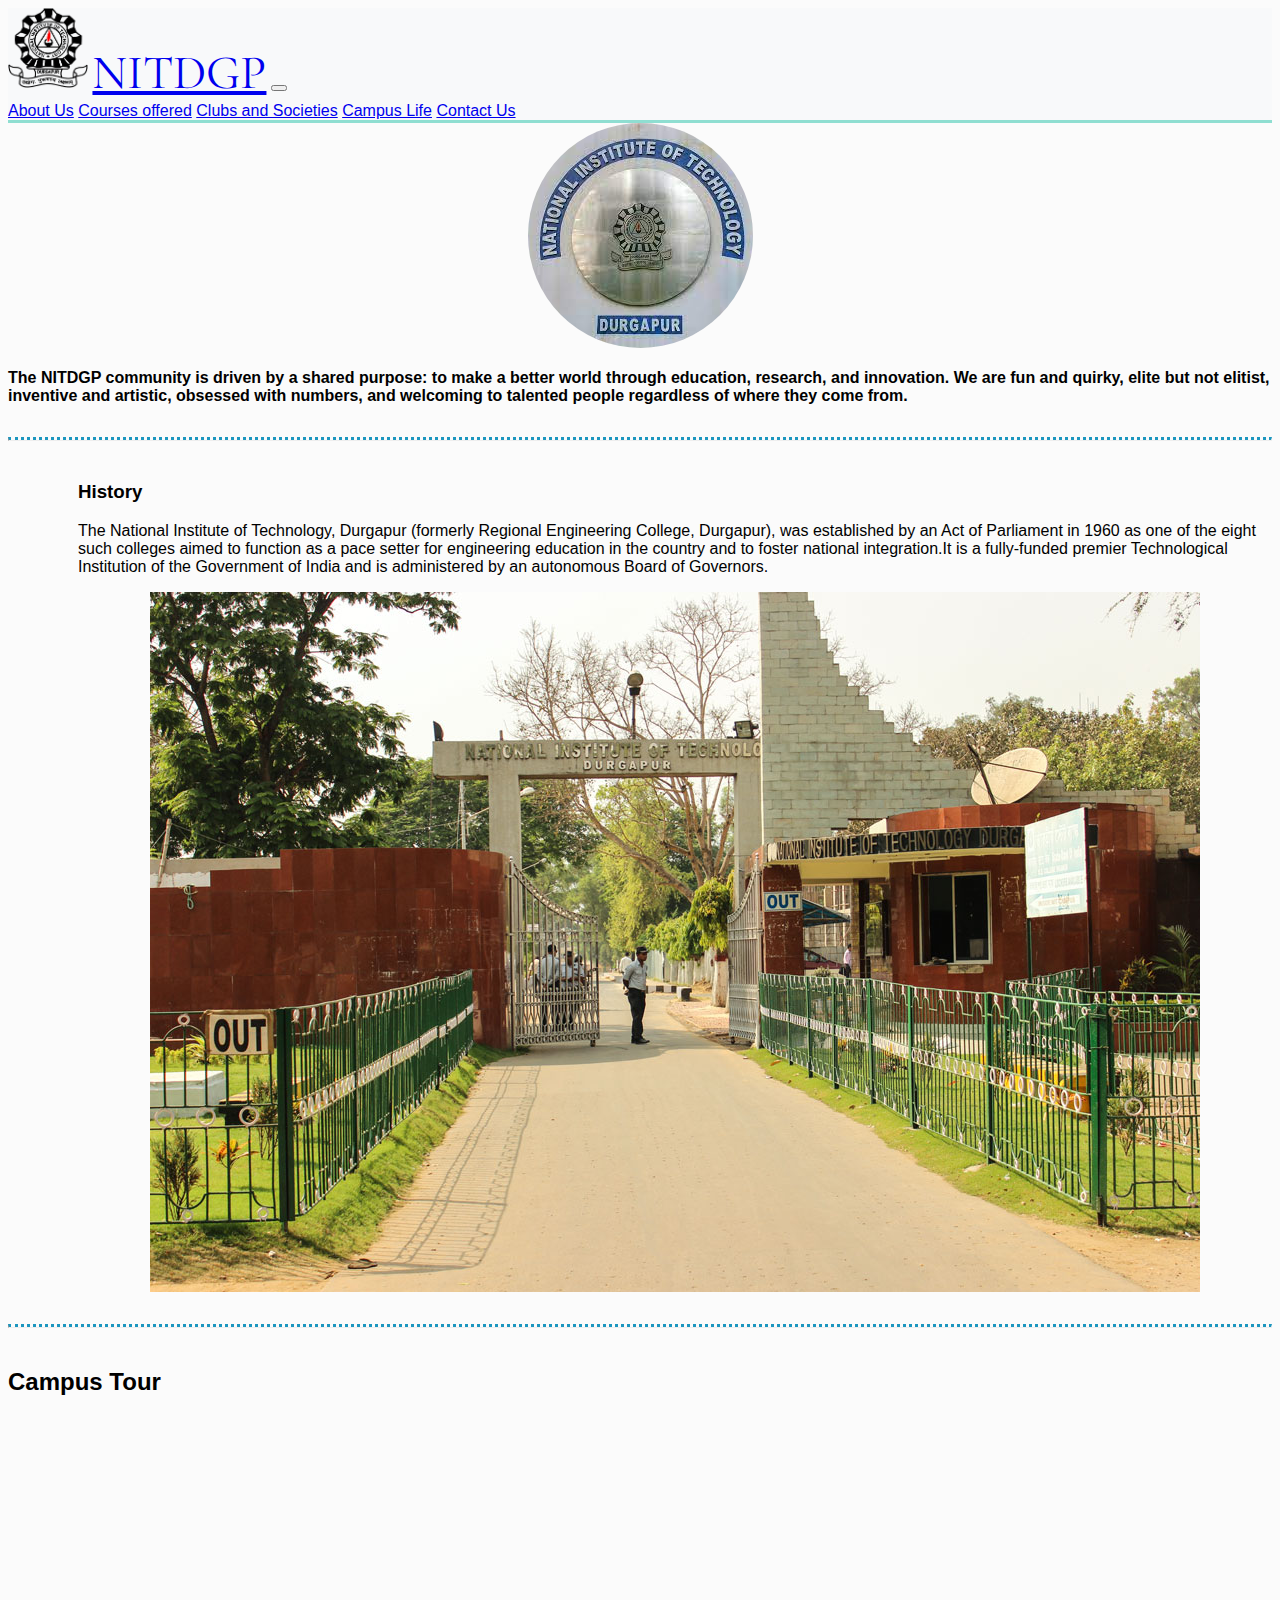
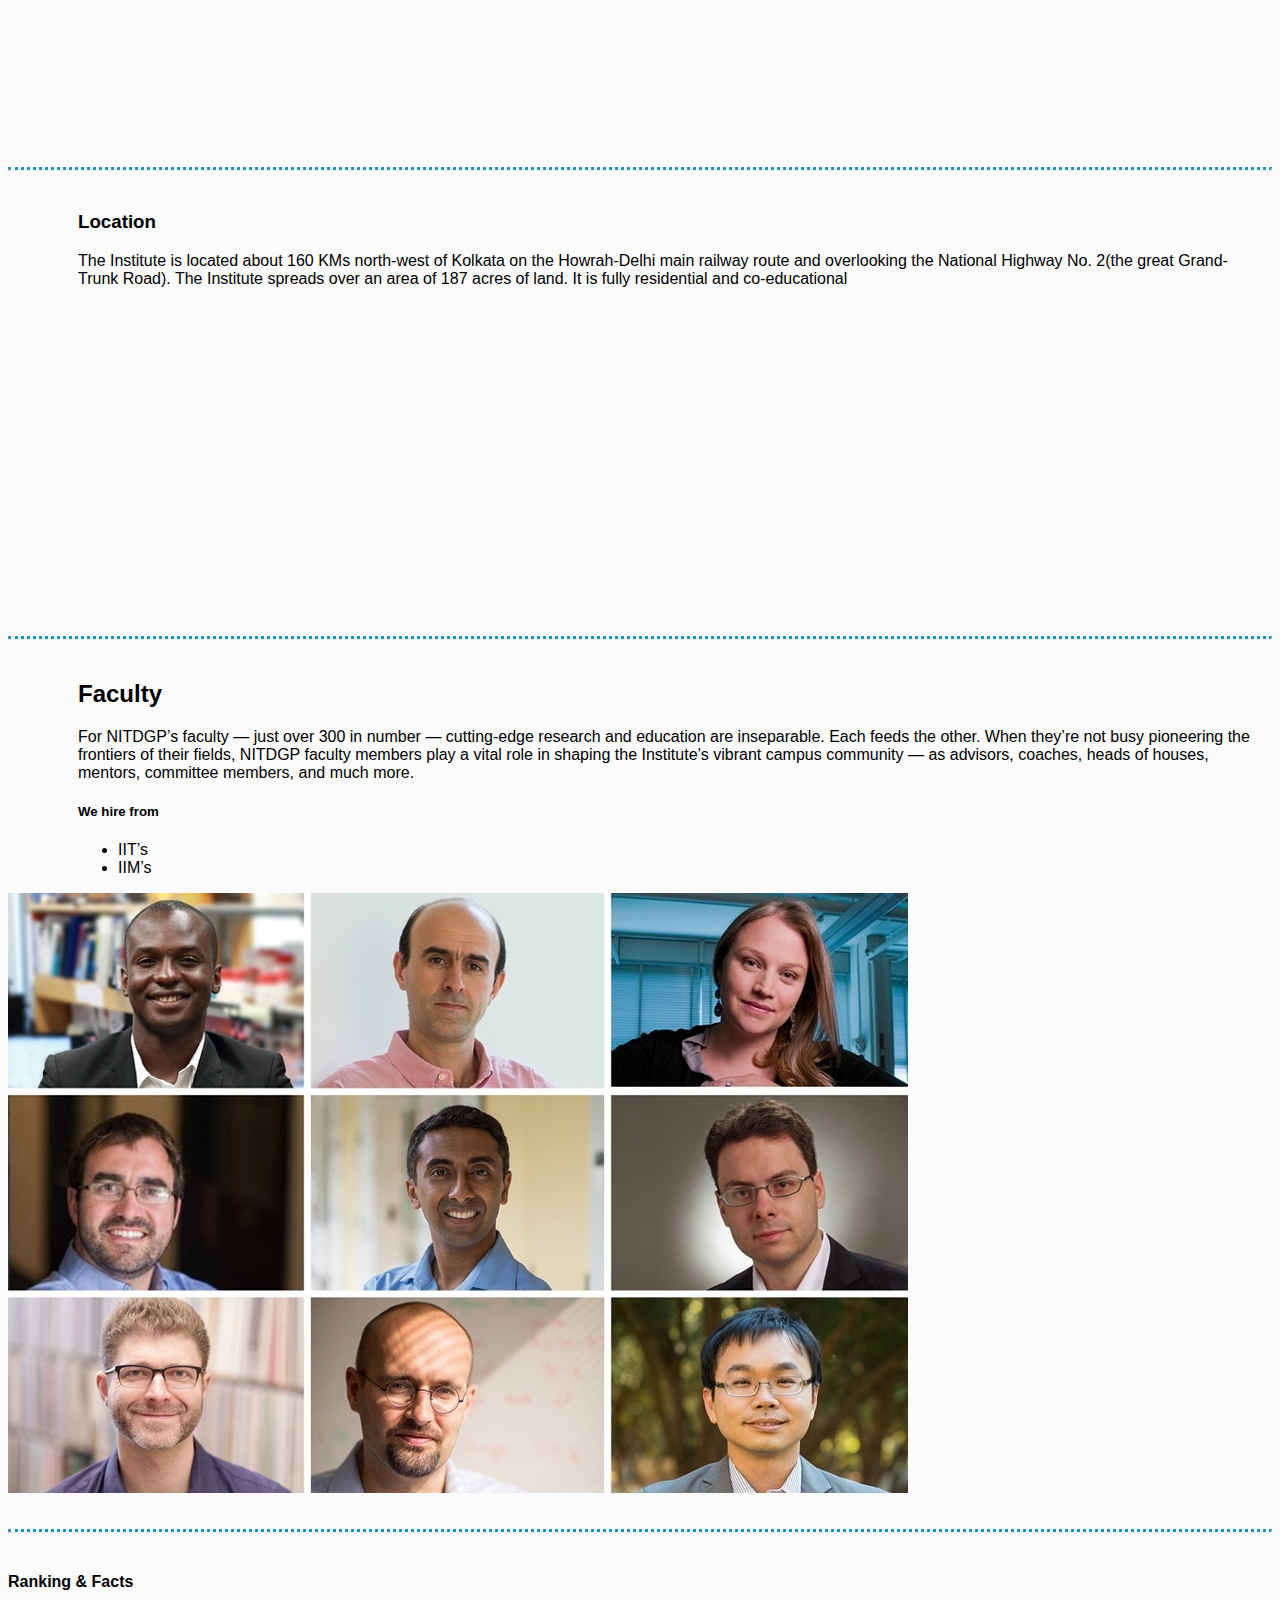
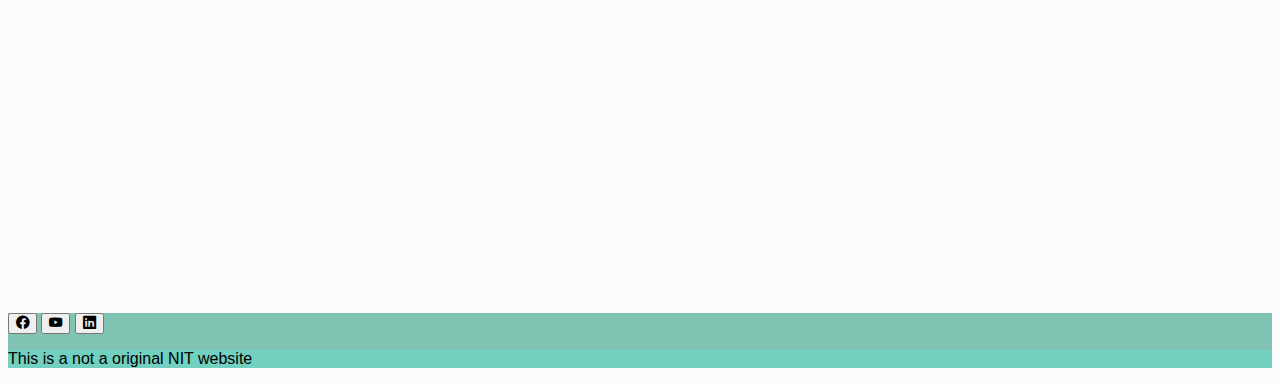
<file: about.html>
<!DOCTYPE html>
<html lang="en">
<head>
    <meta charset="UTF-8">
    <meta http-equiv="X-UA-Compatible" content="IE=edge">
    <meta name="viewport" content="width=device-width, initial-scale=1.0">
    <title>About Us</title>
    <link href="https://cdn.jsdelivr.net/npm/bootstrap@5.2.0-beta1/dist/css/bootstrap.min.css" rel="stylesheet" integrity="sha384-0evHe/X+R7YkIZDRvuzKMRqM+OrBnVFBL6DOitfPri4tjfHxaWutUpFmBp4vmVor" crossorigin="anonymous">
   
    <link rel="preconnect" href="https://fonts.googleapis.com">
    <link rel="preconnect" href="https://fonts.gstatic.com" crossorigin>
    <link rel="stylesheet" href="https://cdn.jsdelivr.net/npm/bootstrap-icons@1.8.3/font/bootstrap-icons.css">
    <link href="https://fonts.googleapis.com/css2?family=Cormorant+Garamond&display=swap" rel="stylesheet">
    <link href="https://fonts.googleapis.com/css2?family=Roboto+Serif:opsz,wght@8..144,100&display=swap" rel="stylesheet">
    <link rel="stylesheet" href="about.css">
</head>
<body>
    <nav class="navbar p-2  navbar-expand-lg   mb-2 ">
        <img  class="img-fluid logo" src="images/NIT_Durgapur_Logo.png" alt="logo">
        <a id="mainnavbar" class="navbar-brand" href="index.html">NITDGP</a>
        <button class="navbar-toggler" data-bs-toggle="collapse" data-bs-target="#expand" >
          <span class="navbar-toggler-icon"> </span>
        </button>
        <div class="collapse navbar-collapse justify-content-right" id="expand">
            <div class="navbar-nav">
                <a class="nav-link" href="about.html">About Us</a>
                <a class=" nav-link" href="courses.html">Courses offered</a>
                <a class=" nav-link" href="club.html">Clubs and Societies</a>
                <a class=" nav-link" href="facilities.html">Campus Life</a>
                <a class=" nav-link" href="contactus.html">Contact Us</a>
            </div>

        </div>
    </nav>



    
    <section id="metal" class="metal container mt-5 mb-5">
      <div class="row align-items-center">

           <div class="col-md-4">
                      <div id="logo">
                       <img class="img-fluid mmetal" src="images/metallogo.jpg" alt="logo">
                      </div>  
           </div>

           <div class="col-md-8 ">
            <h4>The NITDGP community is driven by a shared purpose: to make a better world through education, research,
              and innovation. We are fun and quirky, elite but not elitist, inventive and artistic, 
             obsessed with numbers, and welcoming to talented people regardless of where they come from.</h4>
           </div>

      </div>
</section>


<section class="breakline container">
  <div class="row justify-content-center">
    <div class="col-10">
      <hr class="line"  >
    </div>
  </div>
</section>

    
    <section id="history" class="container">
    
            <div class="row align-items-center">
                
              <div class="col-lg-7 ">
                <div id="historyheading" class="row  ">
                  <h3 class="text-center" >History</h3>
                 </div>
                <p>
                  The National Institute of Technology, Durgapur (formerly Regional Engineering College, Durgapur), 
                  was established by an Act of Parliament in 1960 as one of the eight such colleges aimed to function 
                  as a pace setter for engineering education in the country and to foster national integration.It is a fully-funded premier Technological 
                  Institution of the Government of India and is administered by an autonomous Board of Governors.</p>
              </div>

              <div class="col-lg-5 mb-xs-3 mb-sm-2">
                  <div id="oldpic">
                    <img class="img-fluid" src="images/oldpic2.jpeg" alt="oldpic">
                  </div>
              </div>

              

            </div>
           </div> 

    </section>


    <section class="breakline container">
      <div class="row justify-content-center">
        <div class="col-10">
          <hr class="line"  >
        </div>
      </div>
    </section>



 
   <section id="youtube" class="container">
         <h2 class='text-center'>Campus Tour</h2>
         <p></p>
       <div id="campustour">
        <div id="youtubevideo">
           <iframe  width="560" height="315"  display="grid"  src="https://www.youtube.com/embed/pvze9BPX36U" title="YouTube video player" frameborder="0" allow="accelerometer; autoplay; clipboard-write; encrypted-media; gyroscope; picture-in-picture" allowfullscreen></iframe> 
        </div>
       </div>

   </section> 








    <section class="breakline container">
      <div class="row justify-content-center">
        <div class="col-10">
          <hr class="line"  >
        </div>
      </div>
    </section>

    <section id="mapcontainer" class="container">
    
      <div class="row align-items-center">
          
        <div id='location' class="col-lg-7 ">
          <div id="locationheading" class="row  ">
            <h3 class="text-center" >Location</h3>
          </div>
          <p>
            The Institute is located about 160 KMs north-west of Kolkata on the Howrah-Delhi main 
            railway route and overlooking the National Highway No. 2(the great Grand- Trunk Road).
            The Institute spreads over an area of 187 acres of land. It is fully residential and co-educational

          </p>
        </div>

        <div class="col-lg-5 mb-xs-3 mb-sm-2">
            <div id="map">
              <iframe   display="grid" src="https://www.google.com/maps/embed?pb=!1m18!1m12!1m3!1d3657.5781159595194!2d87.29094961473984!3d23.547671684689764!2m3!1f0!2f0!3f0!3m2!1i1024!2i768!4f13.1!3m3!1m2!1s0x39f772081cede5e9%3A0x33fb9ccb243dfa5!2sNational%20Institute%20of%20Technology%20Durgapur!5e0!3m2!1sen!2sin!4v1656005448628!5m2!1sen!2sin" width="400" height="300" style="border:0;" allowfullscreen="" loading="lazy" referrerpolicy="no-referrer-when-downgrade"></iframe>
            </div>
        </div>

        

      </div>
     </div> 
      
</section>

    <section class="breakline container">
      <div class="row justify-content-center">
        <div class="col-10">
          <hr class="line"  >
        </div>
      </div>
    </section>
 
    <section id="facult" class="container  head">
      <div class="row align-items-center">
            <div id='faculty' class="col-lg-7 justify-content-center">
                <div class="headers ">
                  <h2 class="text-center" id="facultyheading">Faculty</h2>
                  <p>For NITDGP’s faculty — just over 300 in number — cutting-edge research and education are inseparable. 
                    Each feeds the other. When they’re not busy pioneering the frontiers of their fields, NITDGP faculty members 
                    play a vital role in shaping the Institute’s vibrant campus community — as advisors, coaches, heads of houses,
                     mentors, committee members, and much more.</p>
                     
                </div>
                <div>
                  <h5>We hire from</h5>
                  <ul class="numbered-link-list">
                    <li>IIT’s</li>
                    <li>IIM’s</li>
                 </ul> 
                </div>
    
            </div>
            <div class="col-lg-5  ">
              <div class="row">
                 <div class="col">
               <img class='img-fluid' src="images/professors.jpg" alt="professors">
                 </div>
               
    
              </div>
             
            </div>
      </div>
    
    </section>
              
    <section class="breakline container">
      <div class="row justify-content-center">
        <div class="col-10">
          <hr class="line"  >
        </div>
      </div>
    </section>

    
 <h4 class="text-center">Ranking & Facts</h4>

    <section class="container ">
        <div class="row skills" id="card-div">

          <div class="card col-md-4 col-6  skill" >
              
               <div class="row card-image">
                <img class="card-img-top" src="images/nirf.png" alt="Card image cap">
                </div>
            
            <div class="row card-body text-center">
              <h4>6th Rank</h4>
              <p class="card-text">Our college ranks 6th in the NIT Rankings and 26th in India</p>
            </div>

          </div>

          <div class="card col-md-4  col-6  skill" >
              
            <div class="row card-image">
             <img class="card-img-top" src="images/gradution.jpg" alt="Card image cap">
            </div>
         
           <div class="row card-body  text-center">
            <h4>1000+</h4>
           <p class="card-text">The number of students graduting every year</p>
            </div>

          </div>
           
          <div class="card col-md-4 col-6  skill" >
              
            <div class="row card-image">
             <img class="card-img-top" src="images/60.jpg" alt="Card image cap">
             </div>
         
              <div class="row card-body text-center">
                <h4>Diamond Jubilee </h4>
               <p class="card-text">NIT Durgapur is one of the oldest university in India</p>
             </div>
          </div>

          
          <div class="card col-md-4 col-6   skill" >
              
            <div class="row card-image">
             <img class="card-img-top" src="images/recruitment.jpg" alt="Card image cap">
             </div>
         
         <div class="row card-body text-center">
           <h4>90%</h4>
           <p class="card-text">The percentage of students get recruited just after graduating</p>
         </div>

       </div>

       <div class="card col-md-4 col-6  skill" >
           
         <div class="row card-image">
          <img class="card-img-top" src="images/cultural.webp" alt="Card image cap">
         </div>
      
        <div class="row card-body  text-center">
         <h4>Diverse</h4>
        <p class="card-text">We have different people from different ethinicities </p>
         </div>

       </div>
        
       <div class="card col-md-4 col-6  skill" >
           
         <div class="row card-image">
          <img class="card-img-top" src="images/rupee.png" alt="Card image cap">
          </div>
      
           <div class="row card-body text-center">
             <h4>Financial Aid</h4>
            <p class="card-text">We provide Financial Aid to low income students</p>
          </div>
       </div>
          
        </div>
        
    </section>

         
<div class="container-fluid p-0">

  <footer  class=" footer text-center text-lg-start " >
    
      <div class="container d-flex justify-content-center py-5 ">
        <a href="https://www.facebook.com/nitdgpofficial/" target="_blank">      <button type="button" class="btn  mx-2 footericons" ><i class="bi bi-facebook"></i></button></a>
         <a href="https://www.youtube.com/channel/UCnnXqep517pke6rywOC61Cg/featured" target="_blank"><button type="button" class="btn  mx-2 footericons" ><i class="bi bi-youtube"></i></button></a>
         
         <a href="https://www.linkedin.com/school/national-institute-of-technology-durgapur/" target="_blank"><button type="button" class="btn  mx-2 footericons" ><i class="bi bi-linkedin"></i></button> </a>
  
      </div>
    
  
    <div class=" footer2 text-center text-white p-3" >
     
      <p>This is a not a original NIT website</p>
    </div>
   
  </footer>
  
</div>
      
  

  
    
 
   

    <script >

const skills = document.querySelectorAll(".skill");



document.addEventListener("scroll", function () {
  const clientHeight = document.documentElement.clientHeight;
  const skillsY = skills[1].getBoundingClientRect().y;

  if (clientHeight > skillsY) {
          skills.forEach( el=>{
           
            el.style.animation ="fadeInUp 1s forwards cubic-bezier(0.87, 0, 0.13, 1)"
          })

  }
  else{
    skills.forEach( el=>{
      el.style.animation ="";
    })
  }


 
});

    </script>
    <script src="https://code.jquery.com/jquery-3.3.1.slim.min.js"
      integrity="sha384-q8i/X+965DzO0rT7abK41JStQIAqVgRVzpbzo5smXKp4YfRvH+8abtTE1Pi6jizo"
      crossorigin="anonymous"></script>
    <script src="https://cdn.jsdelivr.net/npm/bootstrap@5.2.0-beta1/dist/js/bootstrap.bundle.min.js"
      integrity="sha384-pprn3073KE6tl6bjs2QrFaJGz5/SUsLqktiwsUTF55Jfv3qYSDhgCecCxMW52nD2"
      crossorigin="anonymous"></script>  
</body>
</html>
</file>
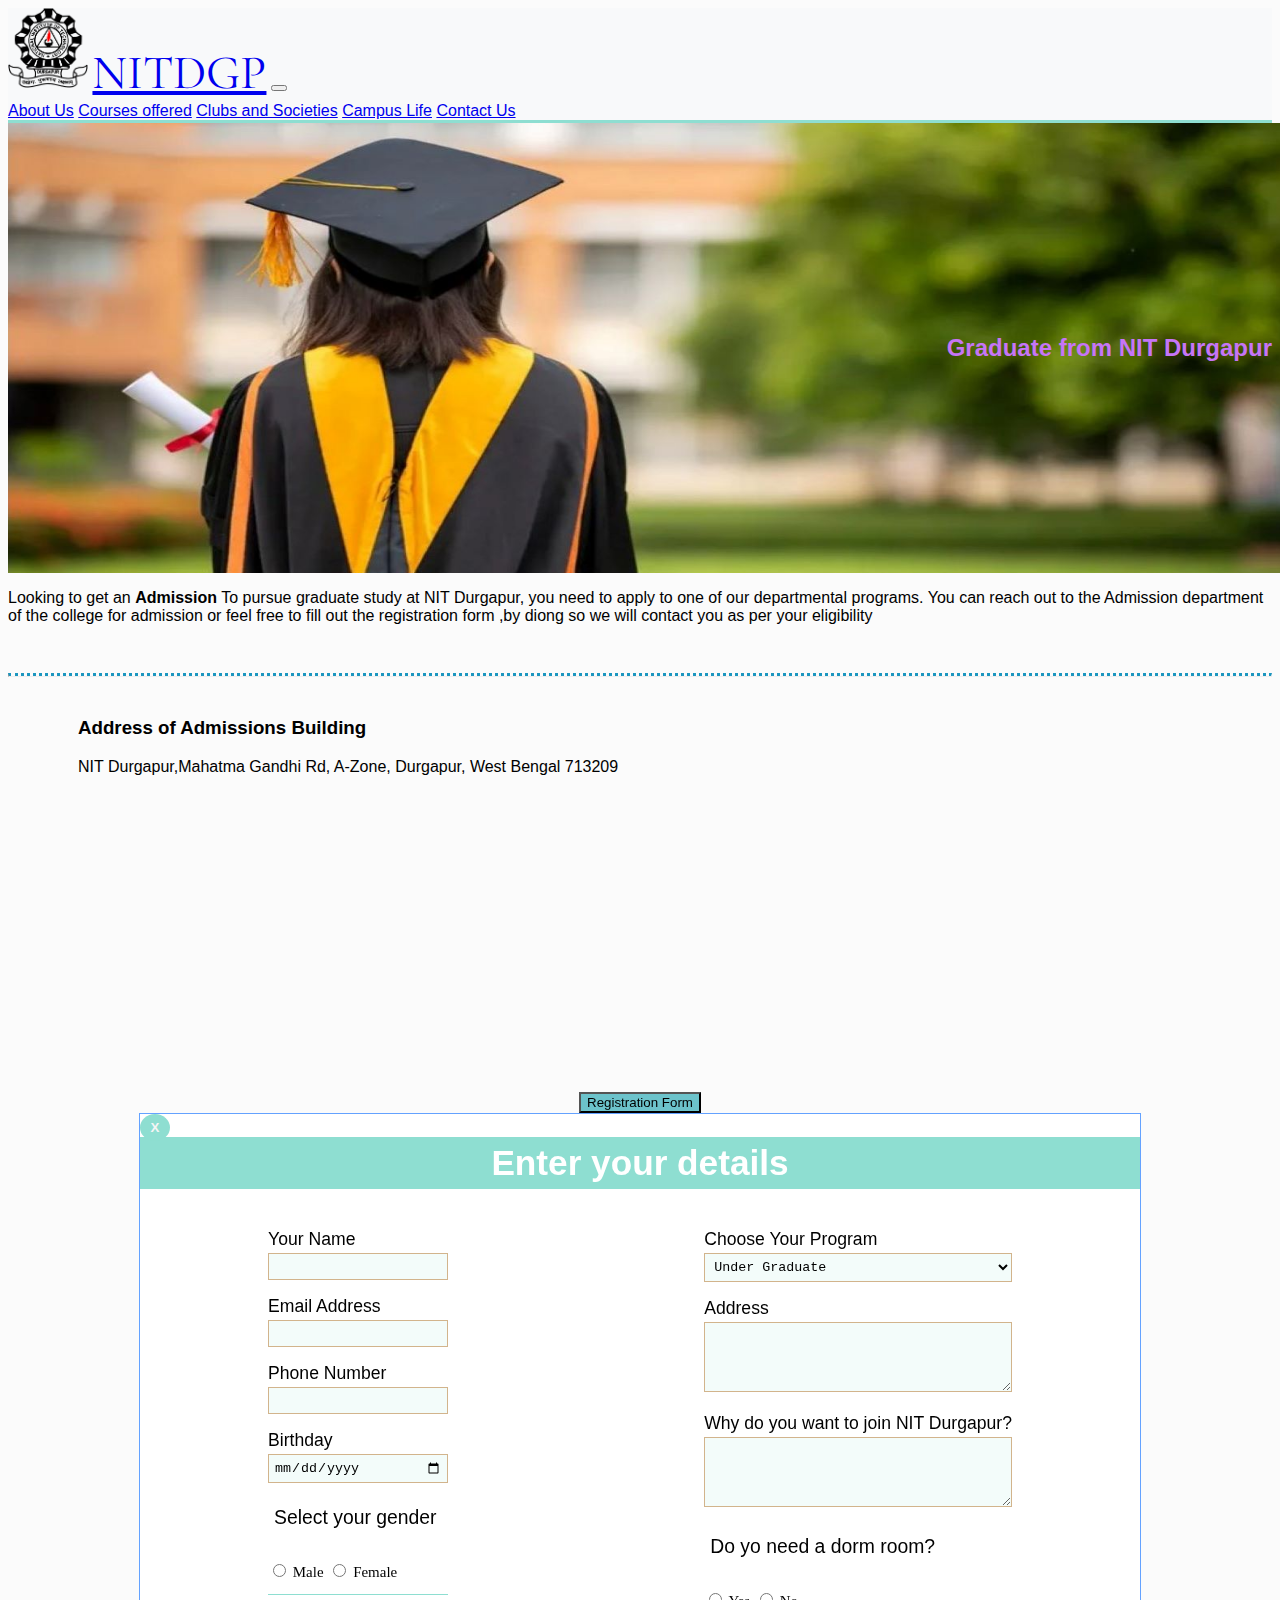
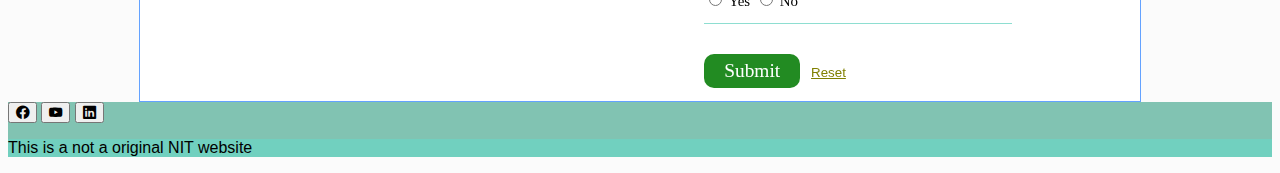
<file: contactus.html>
<!DOCTYPE html>
<html lang="en">
<head>
    <meta charset="UTF-8">
    <meta http-equiv="X-UA-Compatible" content="IE=edge">
    <meta name="viewport" content="width=device-width, initial-scale=1.0">
    <title>Contact Us</title>
    <link href="https://cdn.jsdelivr.net/npm/bootstrap@5.2.0-beta1/dist/css/bootstrap.min.css" rel="stylesheet" integrity="sha384-0evHe/X+R7YkIZDRvuzKMRqM+OrBnVFBL6DOitfPri4tjfHxaWutUpFmBp4vmVor" crossorigin="anonymous">
    
    <link rel="preconnect" href="https://fonts.googleapis.com">
<link rel="preconnect" href="https://fonts.gstatic.com" crossorigin>
<link rel="stylesheet" href="https://cdn.jsdelivr.net/npm/bootstrap-icons@1.8.3/font/bootstrap-icons.css">
<link href="https://fonts.googleapis.com/css2?family=Cormorant+Garamond&display=swap" rel="stylesheet">
<link href="https://fonts.googleapis.com/css2?family=Roboto+Serif:opsz,wght@8..144,100&display=swap" rel="stylesheet">
<link rel="stylesheet" href="contactus.css">
</head>
<body>

    <nav class="navbar p-2  navbar-expand-lg   mb-2 ">
        <img  class="img-fluid logo"  src="images/NIT_Durgapur_Logo.png" alt="logo">
        <a id="mainnavbar" class="navbar-brand" href="index.html">NITDGP</a>
        <button class="navbar-toggler" data-bs-toggle="collapse" data-bs-target="#expand" >
          <span class="navbar-toggler-icon"> </span>
        </button>
        <div class="collapse navbar-collapse justify-content-right" id="expand">
            <div class="navbar-nav">
                <a class=" nav-link" href="about.html">About Us</a>
                <a class=" nav-link" href="courses.html">Courses offered</a>
                <a class=" nav-link" href="club.html">Clubs and Societies</a>
                <a class=" nav-link" href="facilities.html">Campus Life</a>
                <a class=" nav-link" href="contactus.html">Contact Us</a>
            </div>

        </div>
    </nav>
    

    <section class="container">
     
        <div class="textonimage"><h2>Graduate from NIT Durgapur </h2></div>
       
    </section>


   <section class="container mt-3 ">

    <div class="row" id="admcontainer">

         <div class="col-10">
            <p> Looking to get an <b>Admission</b> To pursue graduate study at NIT Durgapur, you need to apply to one of our departmental programs. 
                You can reach out to the Admission department of the college for admission or feel free to fill out the registration form ,by diong so we will contact 
                you as per your eligibility<p>
          
         </div>
       
    </div>

    <section class="breakline container">
        <div class="row justify-content-center">
          <div class="col-10">
            <hr class="line"  >
          </div>
        </div>
      </section>

    <section id="mapcontainer" class="container">
    
        <div class="row align-items-center">
            
          <div id='location' class="col-lg-7 ">
            <div id="locationheading" class="row  ">
              <h3 class="" >Address of Admissions Building</h3>
            </div >
            <p>
                NIT Durgapur,Mahatma Gandhi Rd, A-Zone, Durgapur, West Bengal 713209
  
            </p>
          </div>
  
          <div class="col-lg-5 mb-xs-3 mb-sm-2">
              <div id="map">
                <iframe   display='grid' src="https://www.google.com/maps/embed?pb=!1m18!1m12!1m3!1d3657.5781159595194!2d87.29094961473984!3d23.547671684689764!2m3!1f0!2f0!3f0!3m2!1i1024!2i768!4f13.1!3m3!1m2!1s0x39f772081cede5e9%3A0x33fb9ccb243dfa5!2sNational%20Institute%20of%20Technology%20Durgapur!5e0!3m2!1sen!2sin!4v1656005448628!5m2!1sen!2sin" width="400" height="300" style="border:0;" allowfullscreen="" loading="lazy" referrerpolicy="no-referrer-when-downgrade"></iframe>
              </div>
          </div>
  
          
  
        </div>
       </div> 
        
  </section>
  

   

    

        <div class="register">
            <button id="registration"  class="btn d-none"  >Registration Form</button>
        </div>
        
 

   </section>
    
    
<div id="pop"> 
    <section class="container mt-5" id="popup" >

        <form action="#" method="post">
            <button type="button" id="close" class="close d-none" >X</button>
           
            <h1 id="detailsheading">Enter your details</h1>

          <div class="row " id="form-container">

            <div class="col-md-5 col-9 ">


                <label for="your_name">Your Name</label>
                <input type="text" id="your_name" name="yourname"/>
                
                <label for="your_email">Email Address</label>
                <input type="email" id="your_email" name="youremail" />
                
                <label for="your_phone">Phone Number</label>
                <input type="tel" id="your_phone" name="yourphone" />

                <label for="birthday">Birthday</label>
                <input type="date" id="birthday" name="birthday" value="select"  min="1990-01-01" max="2010-12-31">
                
               


                <fieldset>
                    <legend>Select your gender</legend>
                    <label>
                    <input type="radio" name="gender" value="male" />
                      Male
                    </label>
                    <label>
                    <input type="radio" name="yesorno" value="female"/>
                      Female
                    </label>
                   
                </fieldset>
                
               
            </div>
             
              
            <div class="col-md-5 col-9">

                <label for="programtype">Choose Your Program</label>
                <select id="programtype" name="program">
                <option value="ug">Under Graduate</option>
                <option value="pg">Post Graduate</option>
                <option value="PhD">PhD</option>  
                </select>
                
                <label for="address"> Address</label>
                <textarea id="address" name="youraddress" ></textarea>
                
                <!-- use fieldset to group related inputs -->
                
                <label for="reason">Why do you want to join NIT Durgapur?</label>
                <textarea id="reason" name="reason" ></textarea>

                <fieldset>
                    <legend>Do yo need a dorm room?</legend>
                    <label>
                    <input type="radio" name="yesorno" value="yes" />
                      Yes
                    </label>
                    <label>
                    <input type="radio" name="yesorno" value="no"/>
                      No
                    </label>
                   
                    </fieldset>
                    
                
                <input type="submit" value="Submit" />
                <input type="reset" value="Reset" />

            </div>
                  





          </div> 
           
        </form>

    </section>
  </div>

        
<div class="container-fluid p-0 mt-3">

  <footer  class=" footer text-center text-lg-start " >
    
      <div class="container d-flex justify-content-center py-5 ">
        <a href="https://www.facebook.com/nitdgpofficial/" target="_blank">      <button type="button" class="btn  mx-2 footericons" ><i class="bi bi-facebook"></i></button></a>
         <a href="https://www.youtube.com/channel/UCnnXqep517pke6rywOC61Cg/featured" target="_blank"><button type="button" class="btn  mx-2 footericons" ><i class="bi bi-youtube"></i></button></a>
         
         <a href="https://www.linkedin.com/school/national-institute-of-technology-durgapur/" target="_blank"><button type="button" class="btn  mx-2 footericons" ><i class="bi bi-linkedin"></i></button> </a>
  
      </div>
    
  
    <div class=" footer2 text-center text-white p-3" >
     
      <p>This is a not a original NIT website</p>
    </div>
   
  </footer>
  
</div>
    
    <script src="contactus.js"></script>
    <script>
      
     const form=document.querySelector('form');

     form.addEventListener('submit',(e)=>{
     e.preventDefault();
     form.innerHTML="<h2>Thanks for Registering. We will get back to you as soon as Possible</h2>";
})
    </script>
    <script src="https://code.jquery.com/jquery-3.3.1.slim.min.js"
      integrity="sha384-q8i/X+965DzO0rT7abK41JStQIAqVgRVzpbzo5smXKp4YfRvH+8abtTE1Pi6jizo"
      crossorigin="anonymous"></script>
    <script src="https://cdn.jsdelivr.net/npm/bootstrap@5.2.0-beta1/dist/js/bootstrap.bundle.min.js"
      integrity="sha384-pprn3073KE6tl6bjs2QrFaJGz5/SUsLqktiwsUTF55Jfv3qYSDhgCecCxMW52nD2"
      crossorigin="anonymous"></script>

</body>
</html>
</file>
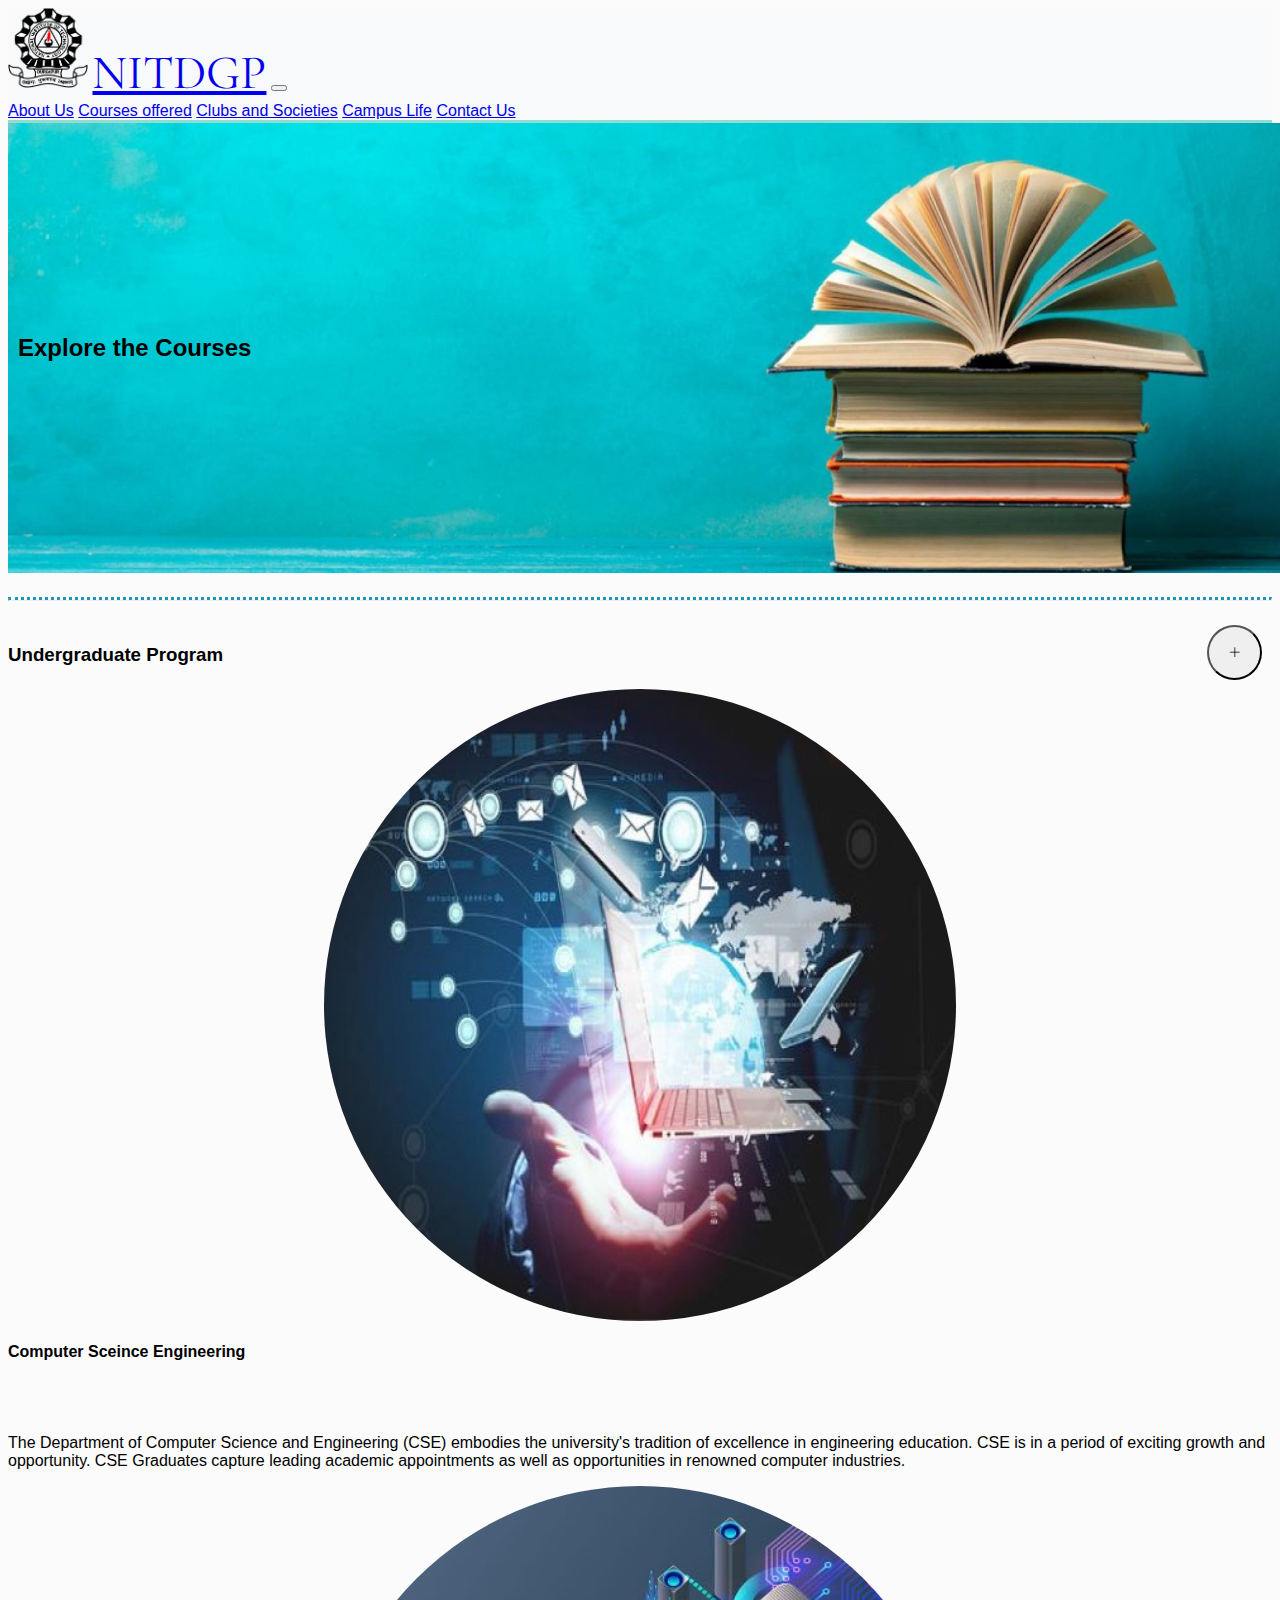
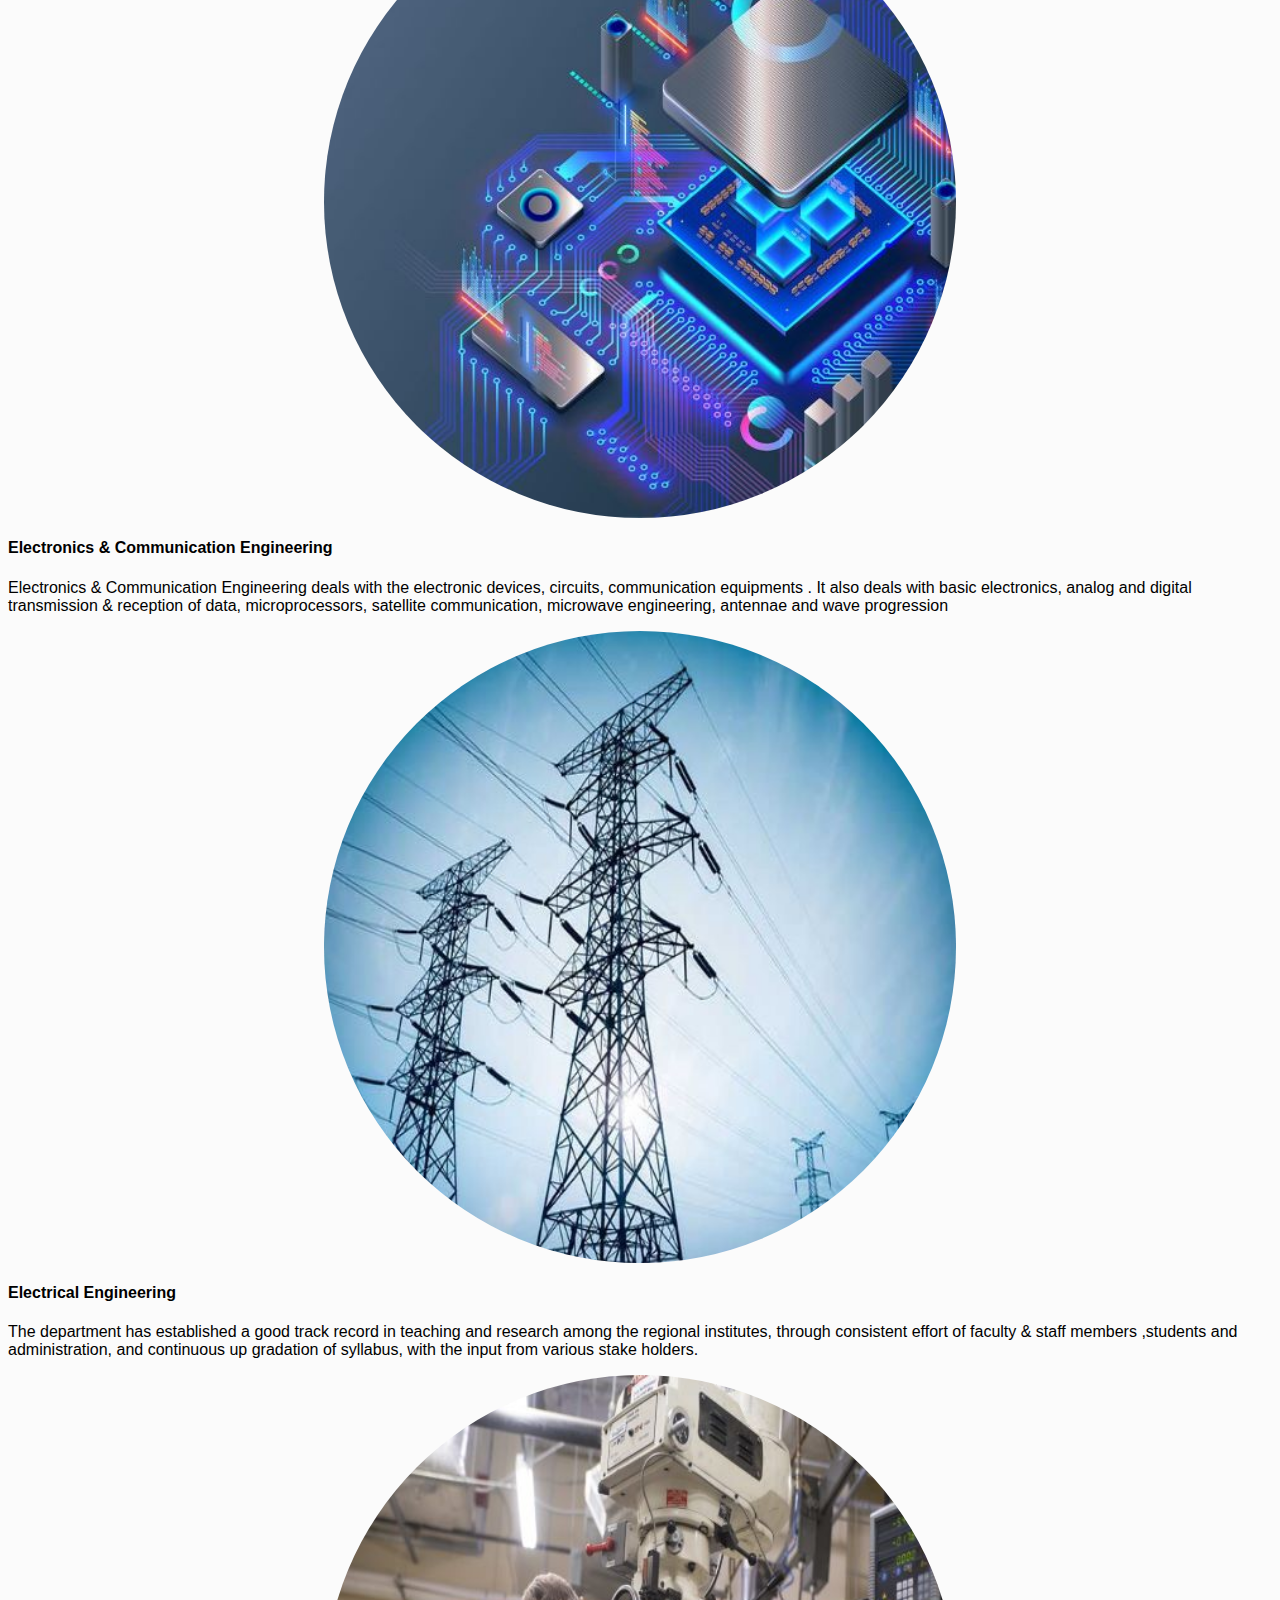
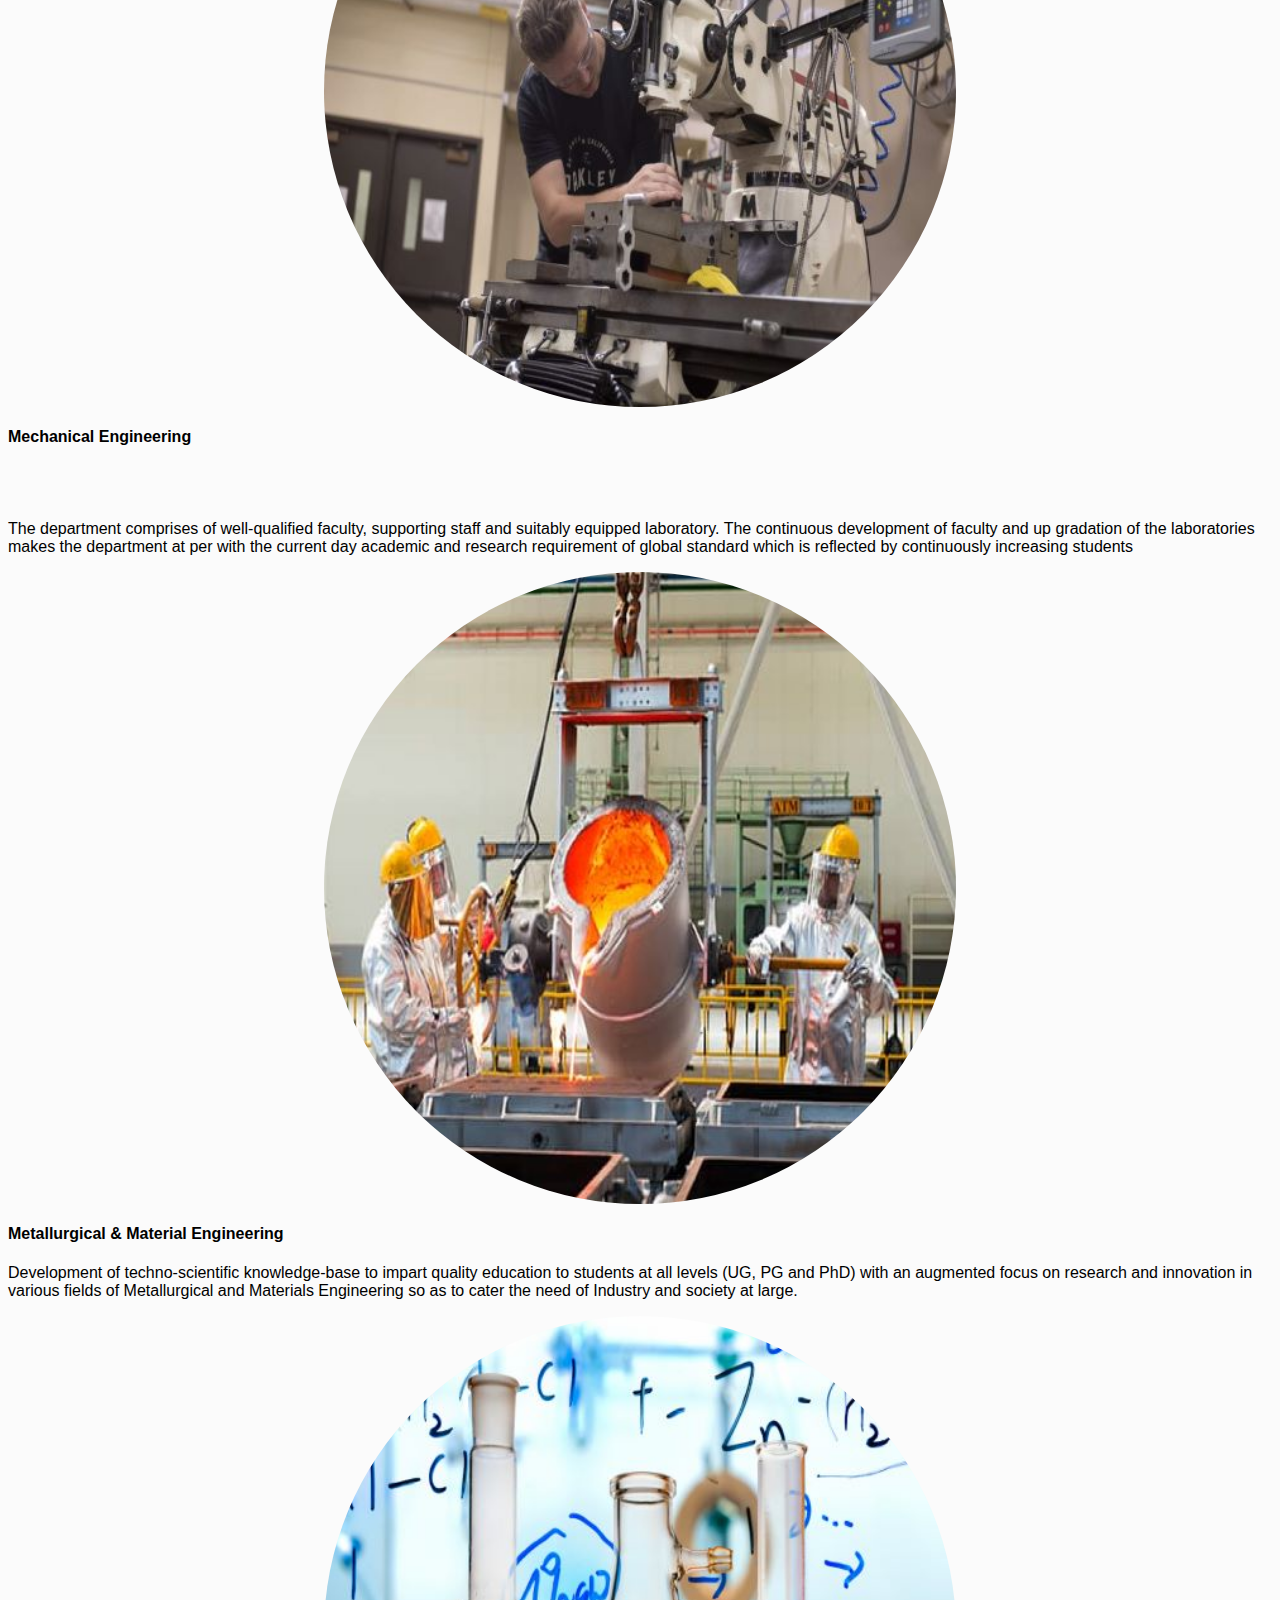
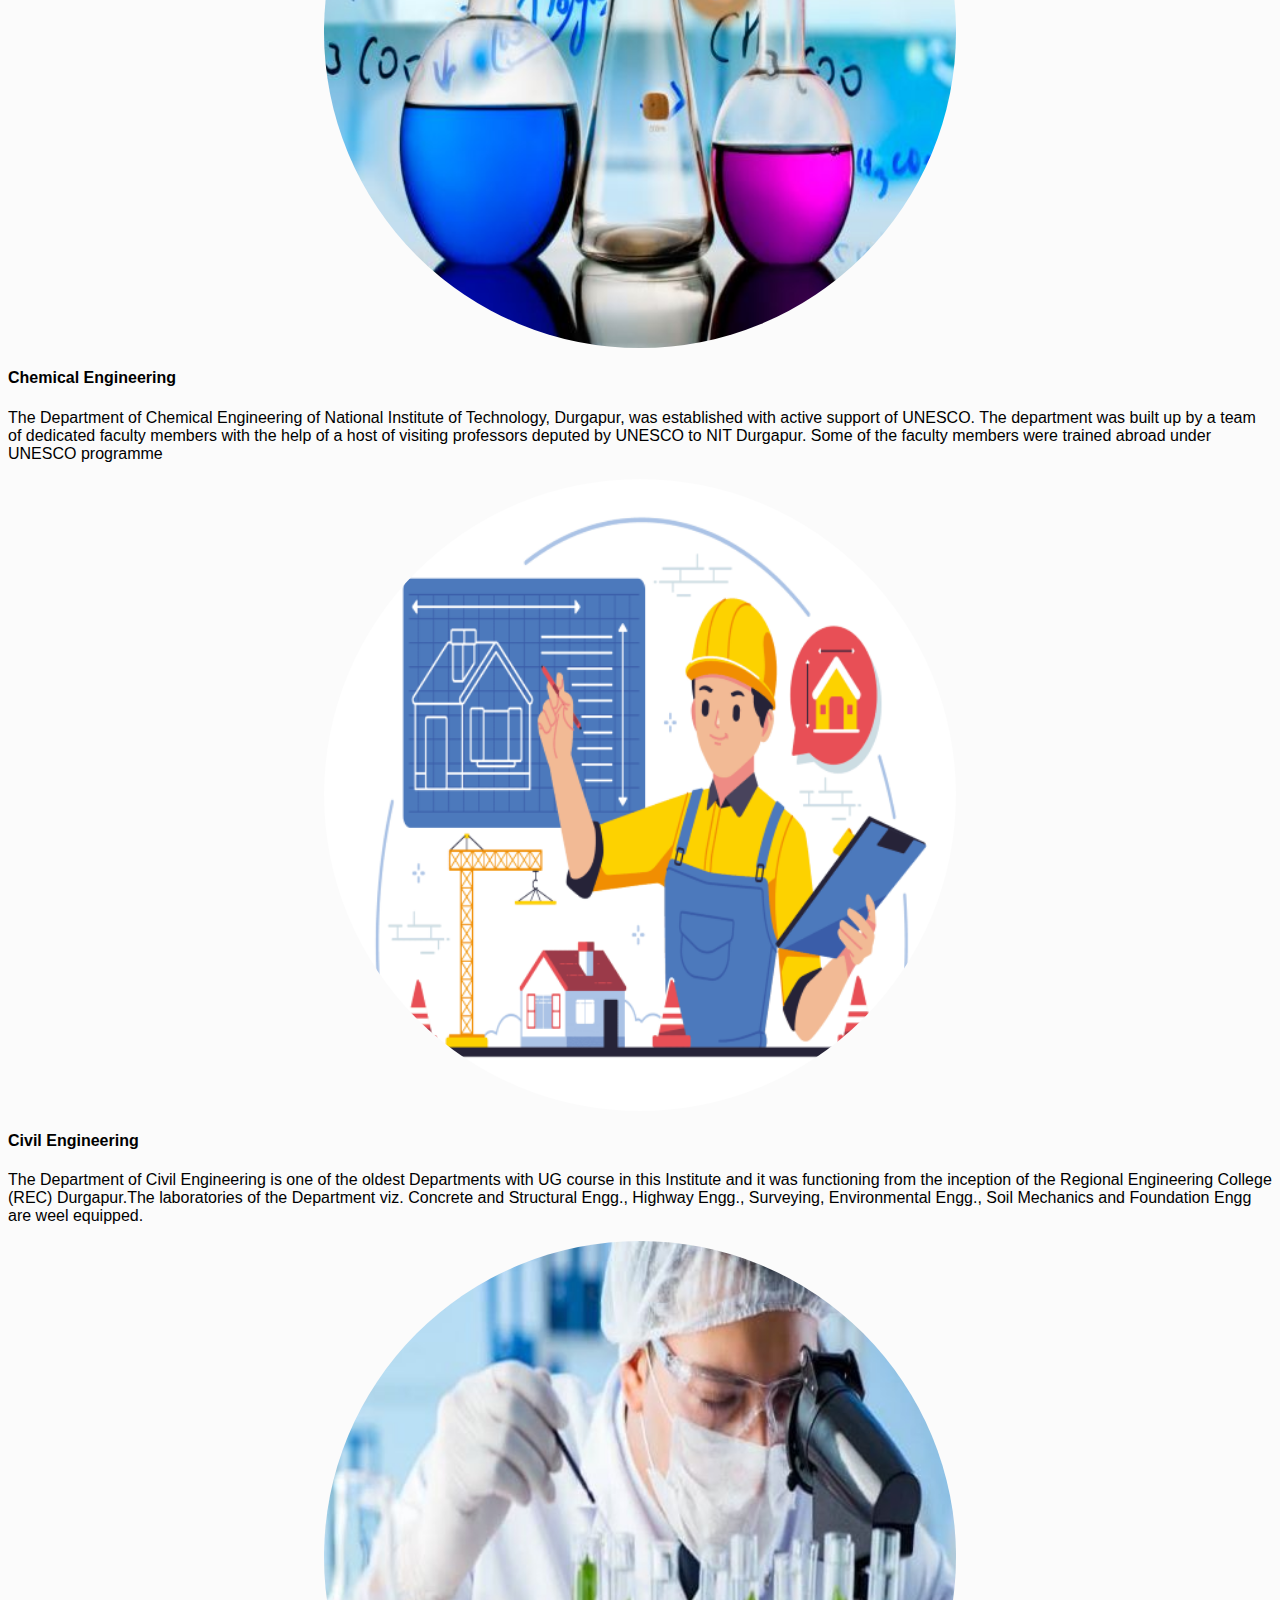
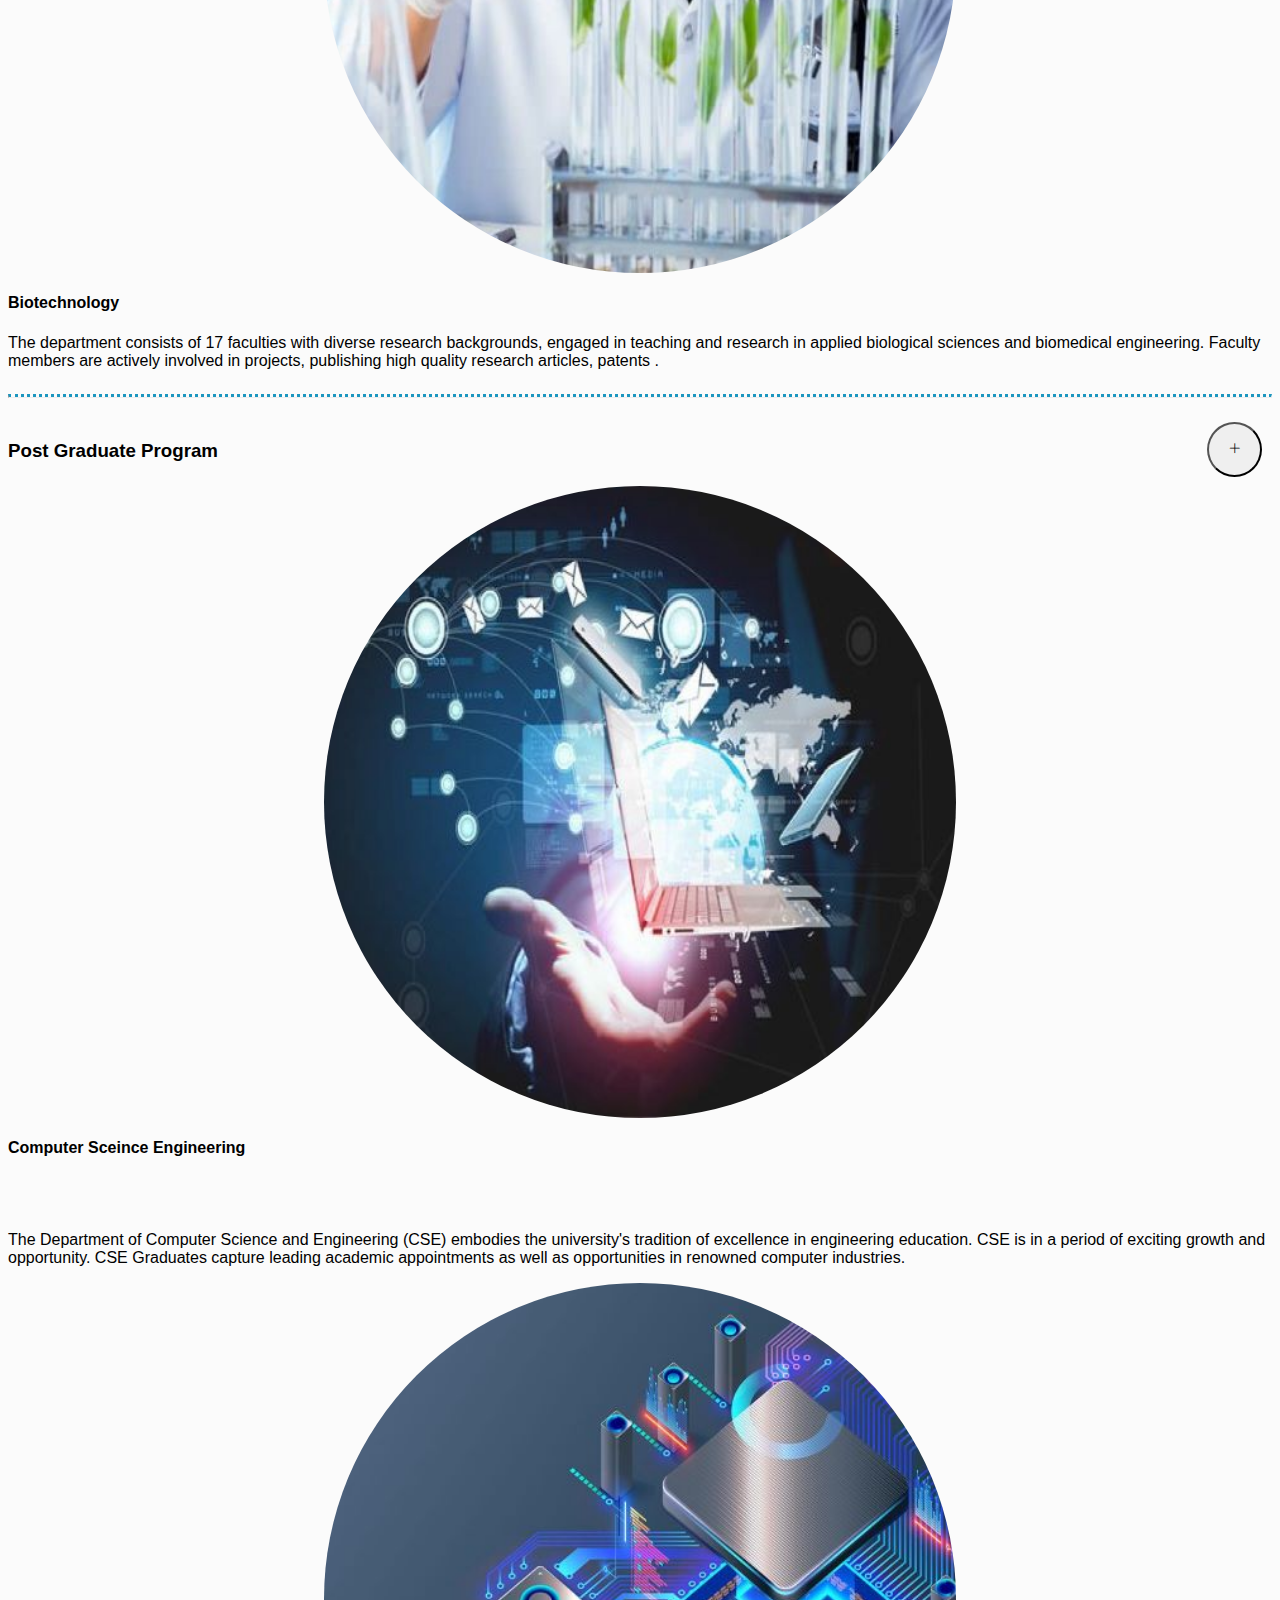
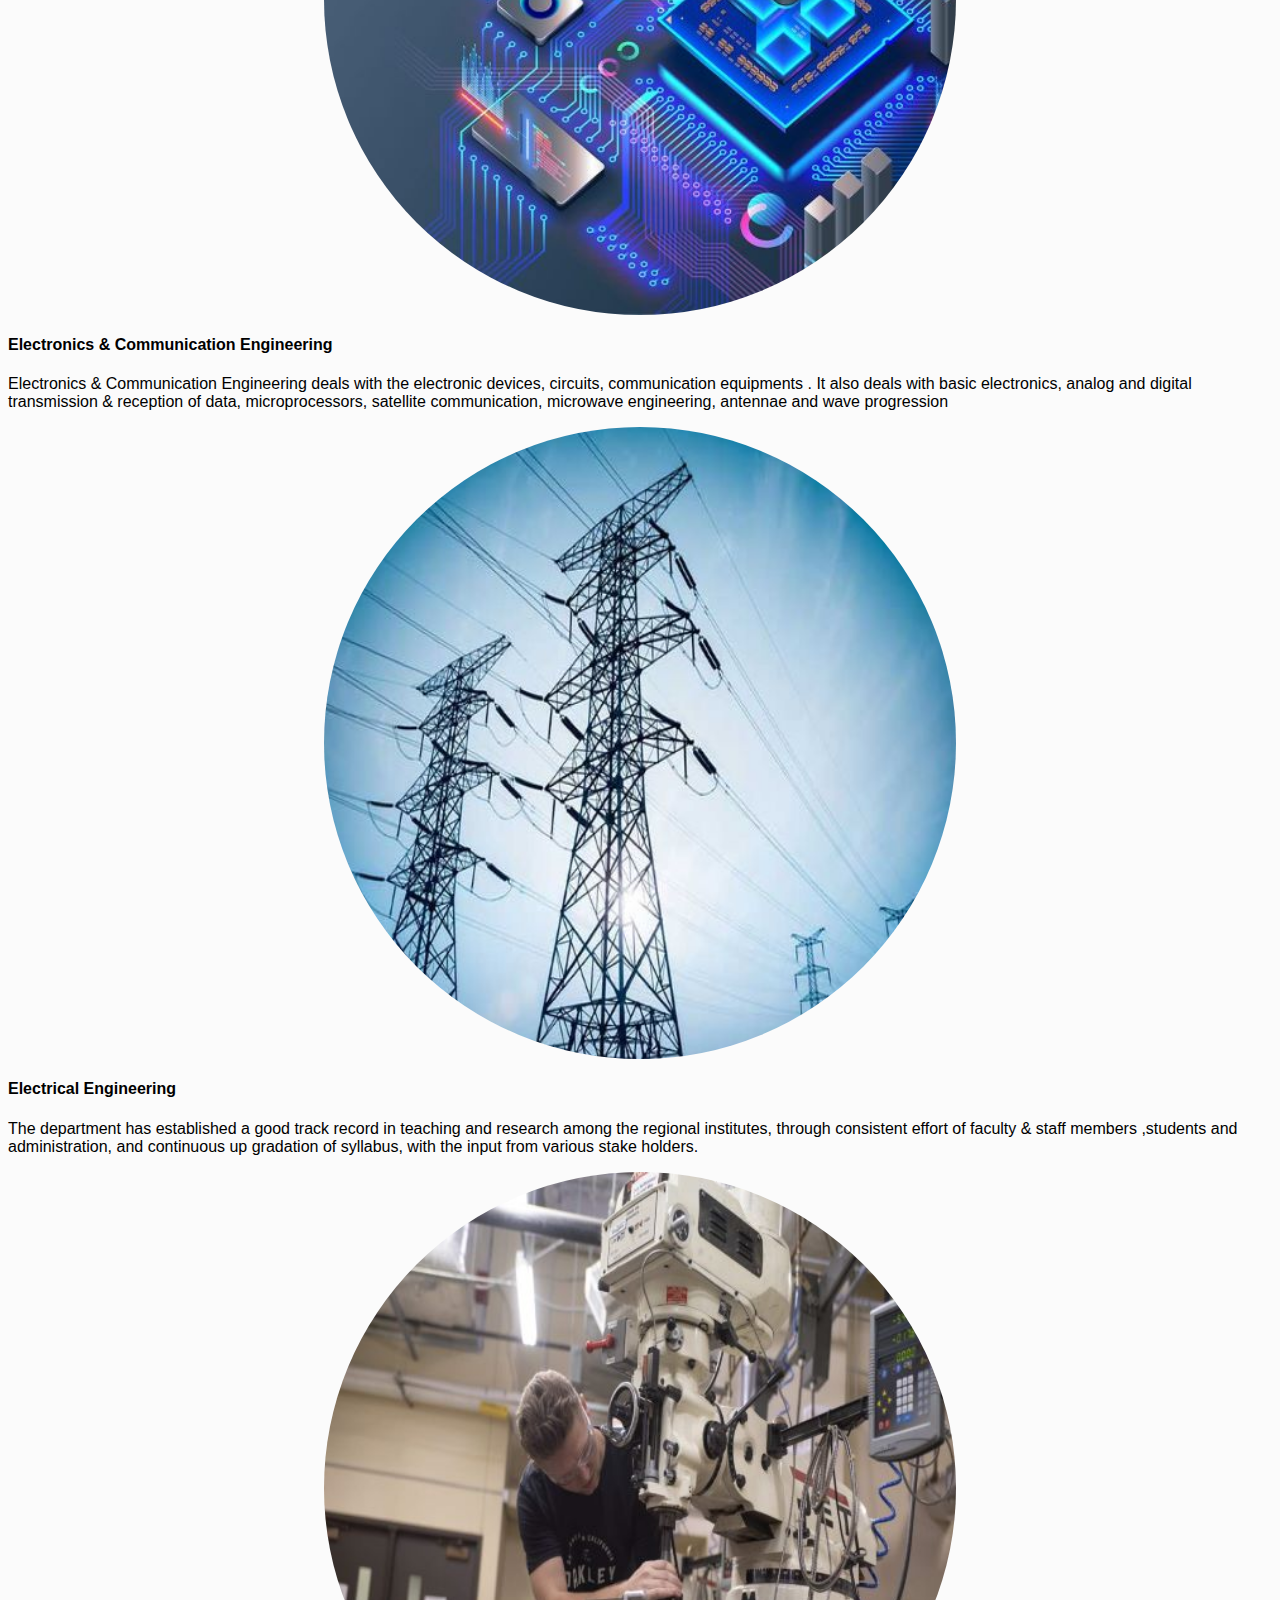
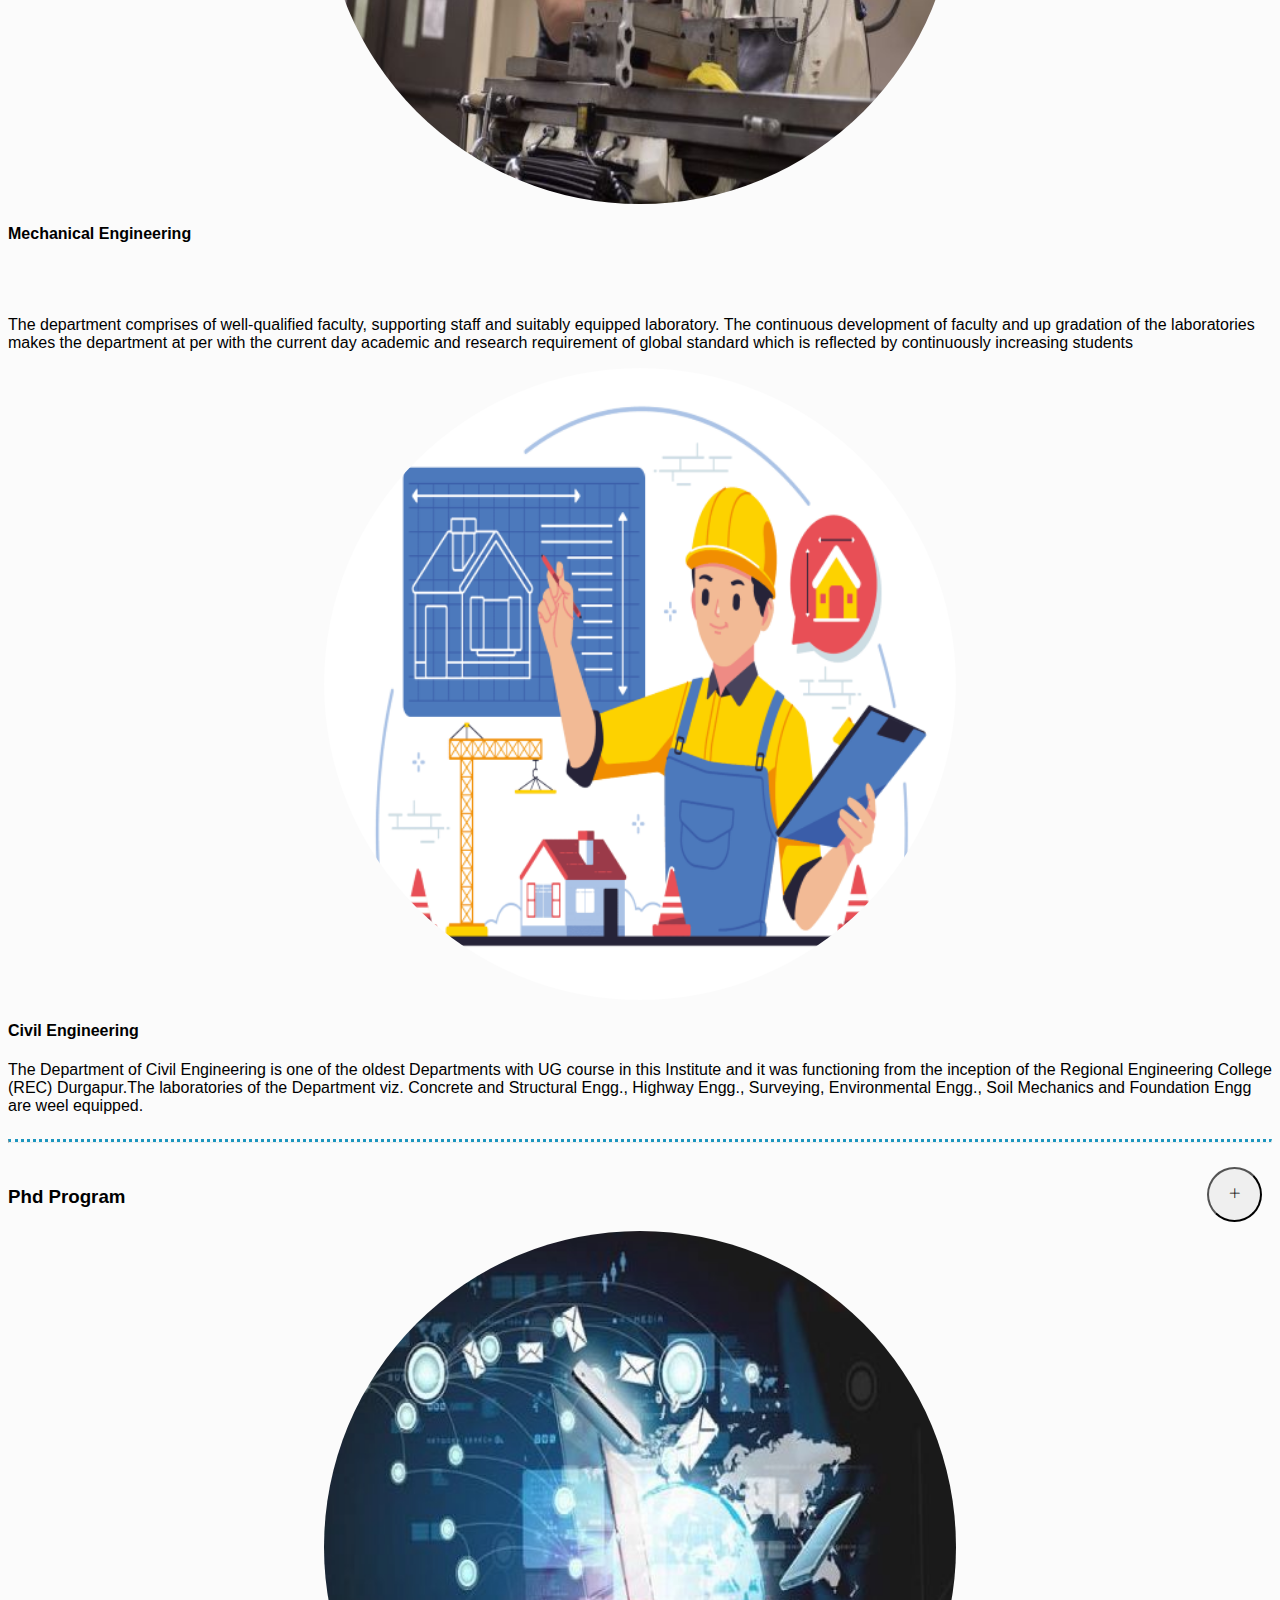
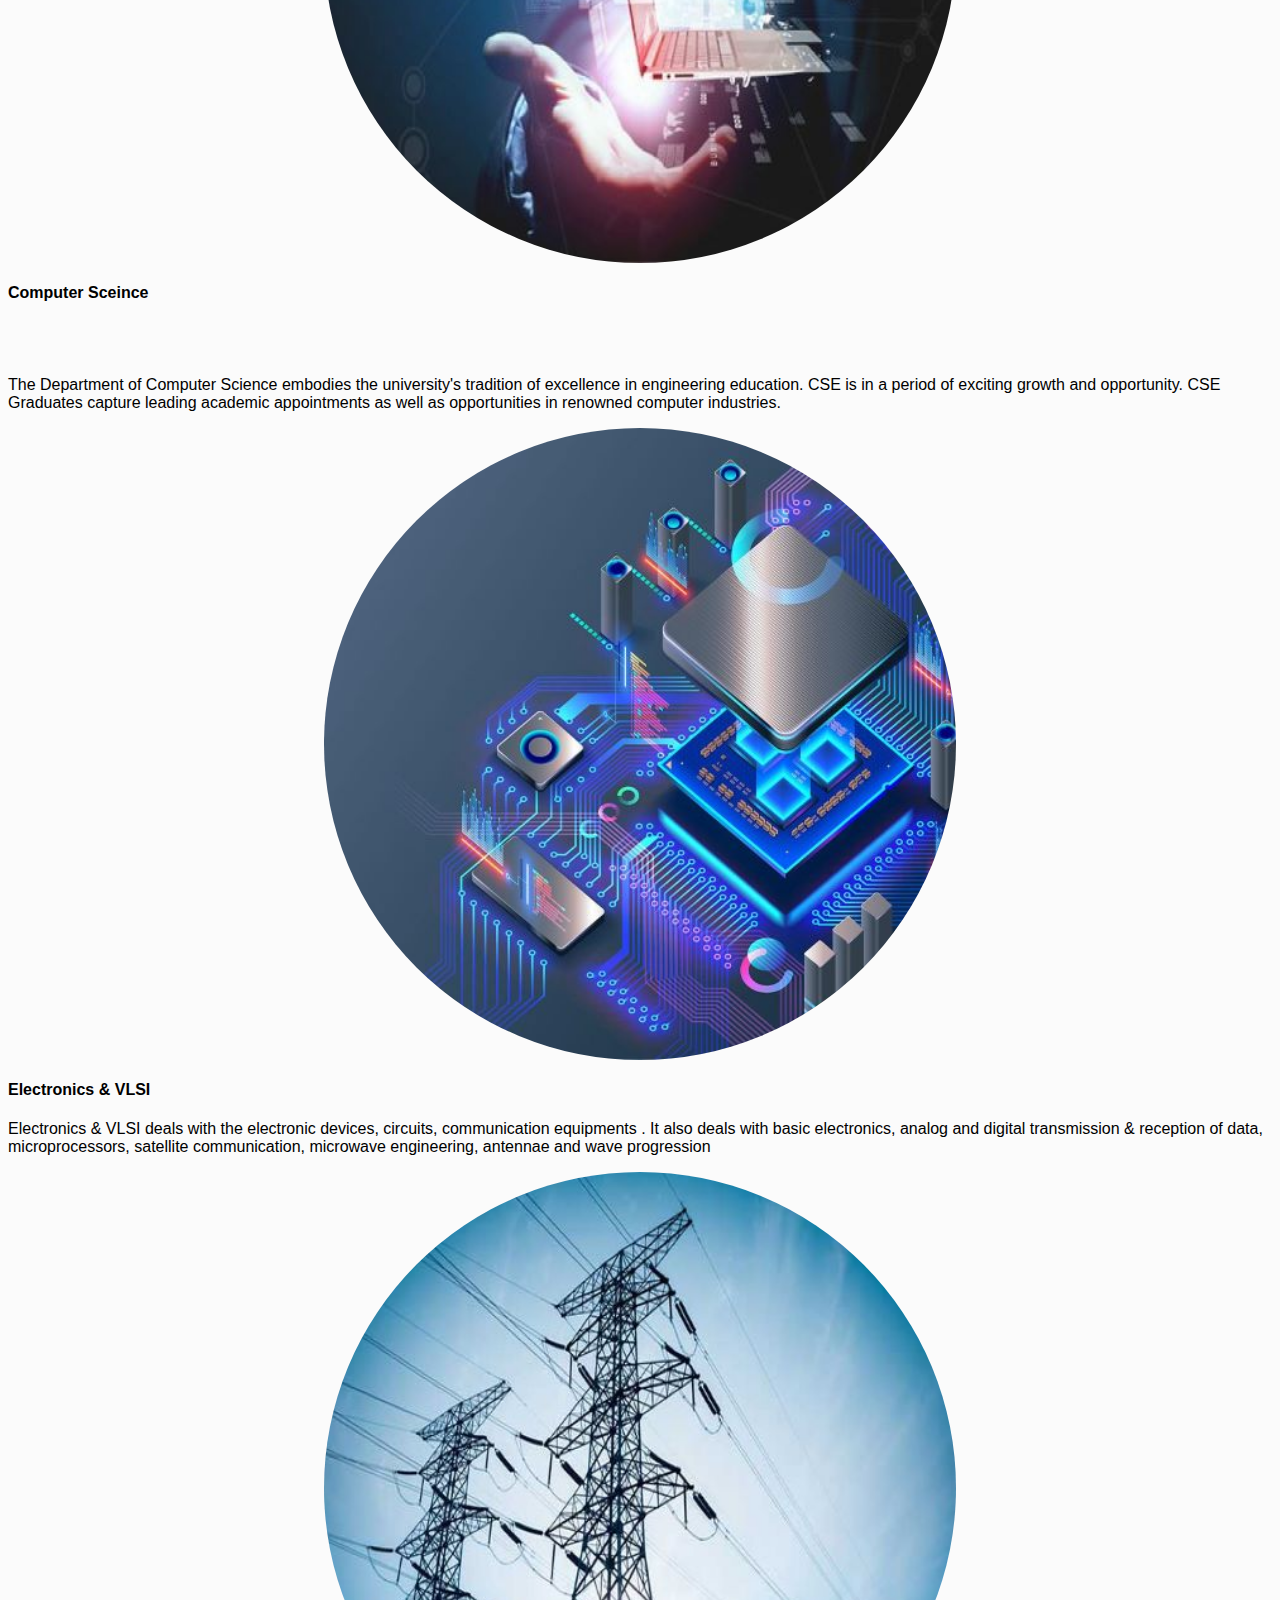
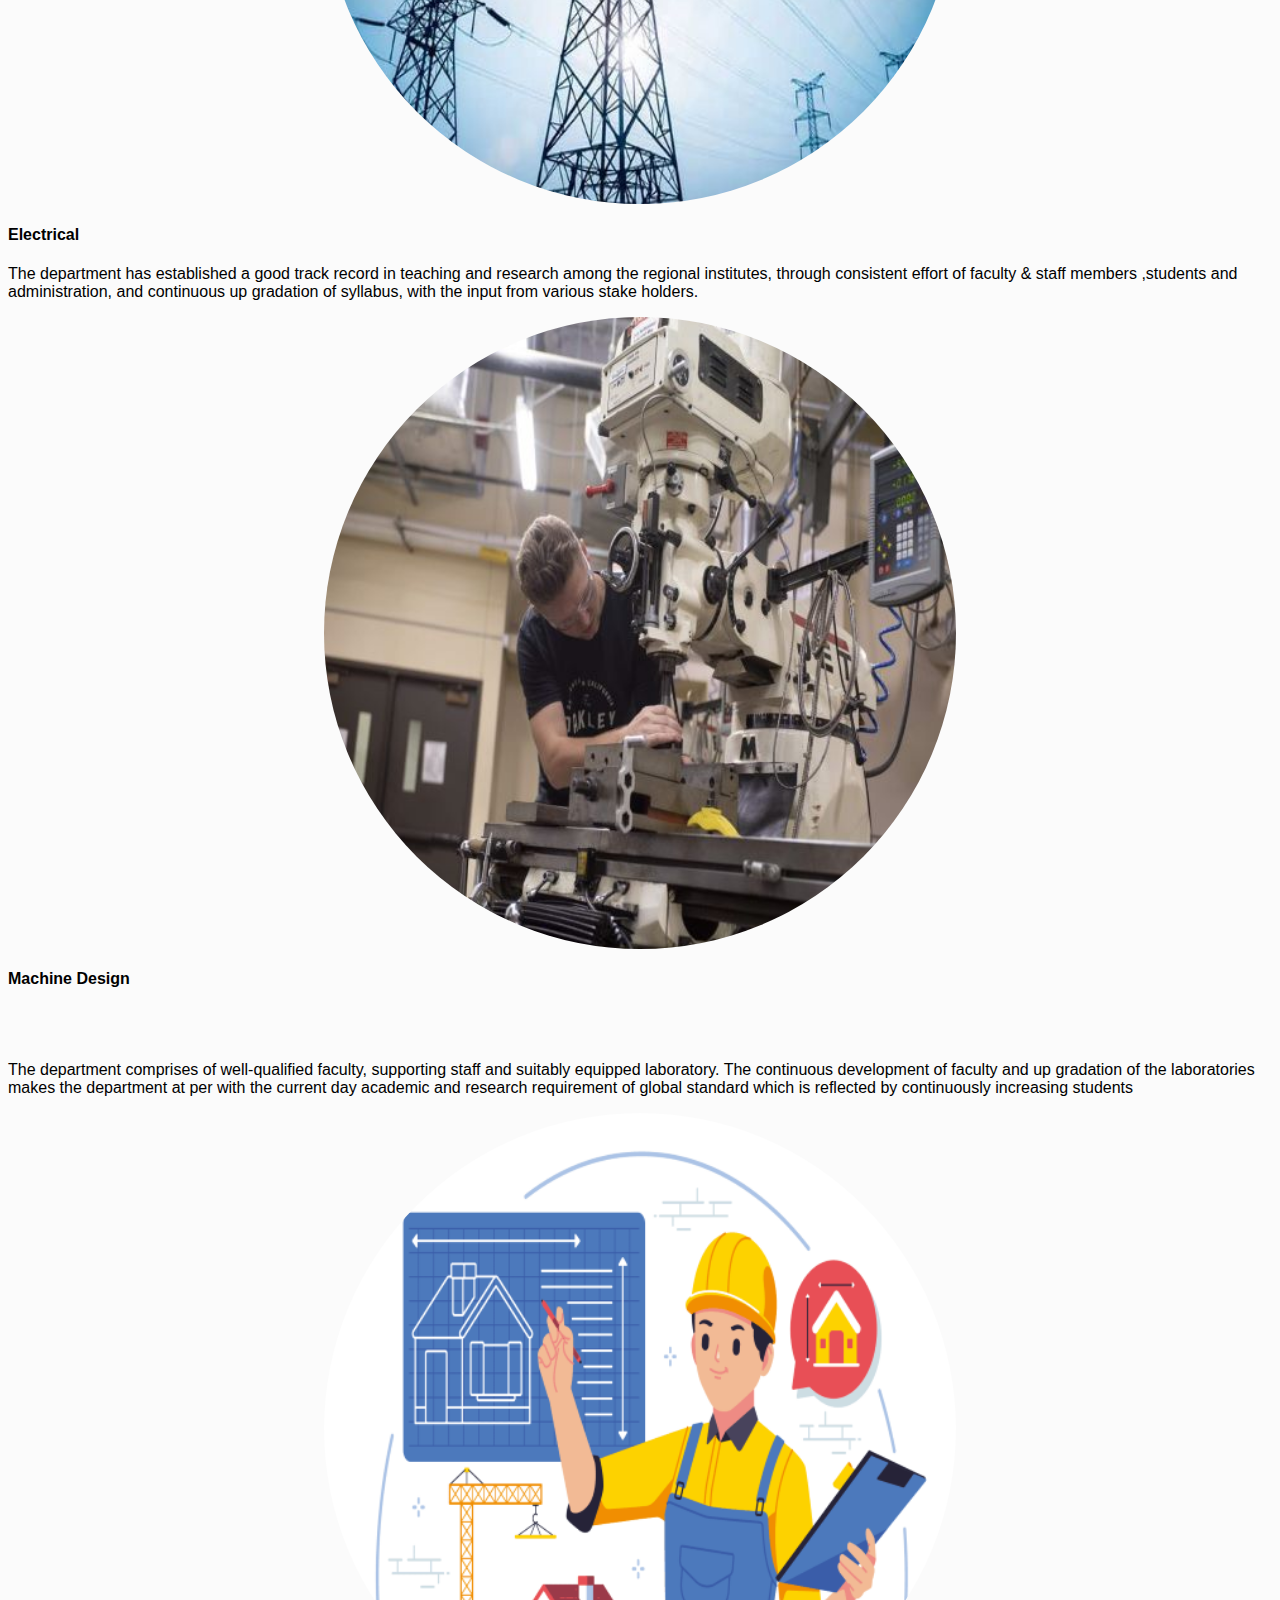
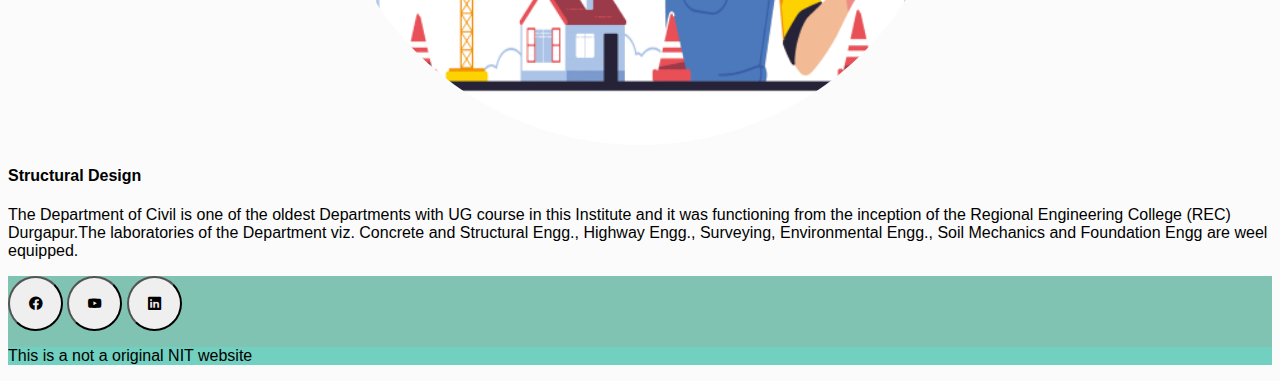
<file: courses.html>
<!DOCTYPE html>
<html lang="en">
<head>
    <meta charset="UTF-8">
    <meta http-equiv="X-UA-Compatible" content="IE=edge">
    <meta name="viewport" content="width=device-width, initial-scale=1.0">
    <title>Courses</title>
    <link href="https://cdn.jsdelivr.net/npm/bootstrap@5.2.0-beta1/dist/css/bootstrap.min.css" rel="stylesheet" integrity="sha384-0evHe/X+R7YkIZDRvuzKMRqM+OrBnVFBL6DOitfPri4tjfHxaWutUpFmBp4vmVor" crossorigin="anonymous">
    <link rel="stylesheet" href="courses.css">
    <link rel="preconnect" href="https://fonts.googleapis.com">
<link rel="preconnect" href="https://fonts.gstatic.com" crossorigin>
<link rel="stylesheet" href="https://cdn.jsdelivr.net/npm/bootstrap-icons@1.8.3/font/bootstrap-icons.css">
<link href="https://fonts.googleapis.com/css2?family=Cormorant+Garamond&display=swap" rel="stylesheet">
</head>
<body>
    <nav class="navbar p-2  navbar-expand-lg  mb-2 ">
        <img  class="img-fluid logo" src="images/NIT_Durgapur_Logo.png" alt="logo">
        <a id="mainnavbar" class="navbar-brand" href="index.html">NITDGP</a>
        <button class="navbar-toggler" data-bs-toggle="collapse" data-bs-target="#expand" >
           <span class="navbar-toggler-icon"> </span> 
        </button>
        <div class="collapse navbar-collapse justify-content-right" id="expand">
            <div class="navbar-nav">
                <a class=" nav-link" href="about.html">About Us</a>
                <a class=" nav-link" href="courses.html">Courses offered</a>
                <a class=" nav-link" href="club.html">Clubs and Societies</a>
                <a class=" nav-link" href="facilities.html">Campus Life</a>
                <a class=" nav-link" href="contactus.html">Contact Us</a>
            </div>

        </div>
    </nav>
   

    <section id="text-container" class="container">
     
      <div class="textonimage"><h2>Explore the Courses </h2></div>
     
    </section>

    <section class="breakline container-fluid">
        <div class="row justify-content-center">
          <div class="col-10">
            <hr class="line">
          </div>
        </div>
    </section>


    <section class="ugheading container">
        <div class="row headingcontainer">
              <div class="col-4 ">
                <h3>Undergraduate Program</h3>
              </div>
              <div class="col-2 p-0 container-button">
                <button data-bs-toggle="collapse" data-bs-target="#ugdetails" id='bt1'  class="btn btn-success btn-lg"><i id="i1" class="bi bi-plus-lg"></i></button>
              </div>       
        </div>

        <div class="row  " id="">
            <div class="row collapse " id="ugdetails">

                <div class="card col-md-4 col-12 skill" >
                    <div class="row card-image">
                        <img class="img-fluid card-img-top" src="images/cse.jpg" alt="Card image cap">
                    </div>
                  <div class="row card-body text-center">
                    <h4 class="groupname">Computer Sceince Engineering</h4>
                    <br>
                    <br>
                    <p class="card-text">The Department of Computer Science and Engineering (CSE) embodies the university's 
                        tradition of excellence in engineering education. CSE is in a period of exciting growth and opportunity. 
                        CSE Graduates capture leading academic appointments as well as opportunities in renowned computer industries.</p>
                  </div>
      
                </div>
    
                <div class="card col-md-4 col-12 skill" >
                    <div class="row card-image">
                        <img class="img-fluid card-img-top" src="images/ece.jpg" alt="Card image cap">
                    </div>
                    <div class="row card-body text-center">
                      <h4 class="groupname">Electronics & Communication Engineering</h4>
                      <p class="card-text"> 
                        Electronics & Communication Engineering deals with the electronic devices, circuits, communication equipments . 
                        It also deals with basic electronics, analog and digital transmission & reception of data, microprocessors, satellite communication, microwave engineering, antennae and wave progression</p>
                    </div>
        
                </div>
    
                <div class="card col-md-4 col-12 skill" >
                    <div class="row card-image">
                        <img class="img-fluid card-img-top" src="images/eee.jpg" alt="Card image cap">
                    </div>
                    <div class="row card-body text-center">
                      <h4 class="groupname">Electrical Engineering</h4>
                      <p class="card-text">The department has established a good track record in teaching and research among the regional 
                        institutes, through consistent effort of faculty & staff members 
                        ,students and administration, and continuous up gradation of syllabus, with the input from various stake holders.</p>
                    </div>
        
                </div>
    
    
                <div class="card col-md-4 col-12 skill" >
                    <div class="row card-image">
                        <img class="img-fluid card-img-top" src="images/me.jpg" alt="Card image cap">
                    </div>
                  <div class="row card-body text-center">
                    <h4 class="groupname">Mechanical Engineering</h4>
                    <br>
                    <br>
                    <p class="card-text">The department comprises of well-qualified faculty, supporting staff and suitably equipped laboratory. 
                        The continuous development of faculty and up gradation of the laboratories makes the department at per with the current
                         day academic and research requirement of global standard which is reflected by continuously increasing students</p>
                    
                  </div>
      
                </div>
    
                <div class="card col-md-4 col-12 skill" >
                    <div class="row card-image">
                        <img class="img-fluid card-img-top" src="images/mme.jpg" alt="Card image cap">
                    </div>
                    <div class="row card-body text-center">
                      <h4 class="groupname">Metallurgical & Material Engineering</h4>
                      <p class="card-text">Development of techno-scientific knowledge-base to impart quality education 
                        to students at all levels (UG, PG and PhD) with an augmented focus on research and innovation in various 
                        fields of Metallurgical and Materials Engineering so as to cater the need of Industry and society at large.
                      </p>
                     
                    </div>
        
                </div>
    
                <div class="card col-md-4 col-12 skill" >
                    <div class="row card-image">
                        <img class="img-fluid card-img-top" src="images/chem.jpg" alt="Card image cap">
                    </div>
                    <div class="row card-body text-center">
                      <h4 class="groupname">Chemical Engineering</h4>
                      <p class="card-text">The Department of Chemical Engineering of National Institute of Technology, Durgapur, 
                        was established with active support of UNESCO. The department was built up by a team of dedicated faculty members with the help of a host of visiting 
                        professors deputed by UNESCO to NIT Durgapur. Some of the faculty members were trained abroad under UNESCO programme</p>
                       
                    </div>
        
                </div>
    
                <div class="card col-md-4 col-12 skill" >
                    <div class="row card-image">
                        <img class="img-fluid card-img-top" src="images/civil.png" alt="Card image cap">
                    </div>
                    <div class="row card-body text-center">
                      <h4 class="groupname">Civil Engineering</h4>
                      <p class="card-text">The Department of Civil Engineering is one of the oldest Departments with UG course in this 
                        Institute and it was functioning from the inception of the Regional Engineering College (REC) Durgapur.The laboratories of the Department viz. 
                        Concrete and Structural Engg., Highway Engg., Surveying, Environmental Engg., Soil Mechanics and Foundation Engg are weel equipped.
                      </p>
                    </div>
        
                </div>
    
                <div class="card col-md-4 col-12 skill" >
                    <div class="row card-image">
                        <img class="img-fluid card-img-top" src="images/bio.jpg" alt="Card image cap">
                    </div>
                    <div class="row card-body text-center">
                      <h4 class="groupname">Biotechnology</h4>
                      <p class="card-text">The department consists of 17 faculties with diverse research backgrounds, 
                        engaged in teaching and research in applied biological sciences and biomedical engineering. 
                        Faculty members are actively involved in projects, publishing high quality research articles, patents . </p>
                    </div>
        
                </div>
     
        </div>

    </section>
   


    <section class="breakline container-fluid">
        <div class="row justify-content-center">
          <div class="col-10">
            <hr class="line">
          </div>
        </div>
    </section>

    <section class="pgheading container ">
      <div class="row headingcontainer">
          <div class="col-4">
              <h3>Post Graduate Program</h3>
            </div>
            <div class="col-2  p-0 container-button">
              <button data-bs-toggle="collapse" data-bs-target="#pgdetails" id="bt2" class="btn  btn-success btn-lg"><i id="i2" class="bi bi-plus-lg"></i></button>
            </div>
     </div>

     <div class="row collapse" id="pgdetails">
      <div class="card col-md-4 col-12 skill" >
          <div class="row card-image">
              <img class="img-fluid card-img-top" src="images/cse.jpg" alt="Card image cap">
          </div>
        <div class="row card-body text-center">
          <h4 class="groupname">Computer Sceince Engineering</h4>
          <br>
          <br>
          <p class="card-text">The Department of Computer Science and Engineering (CSE) embodies the university's 
              tradition of excellence in engineering education. CSE is in a period of exciting growth and opportunity. 
              CSE Graduates capture leading academic appointments as well as opportunities in renowned computer industries.</p>
        </div>

      </div>

      <div class="card col-md-4 col-12 skill" >
          <div class="row card-image">
              <img class="img-fluid card-img-top" src="images/ece.jpg" alt="Card image cap">
          </div>
          <div class="row card-body text-center">
            <h4 class="groupname">Electronics & Communication Engineering</h4>
            <p class="card-text"> 
              Electronics & Communication Engineering deals with the electronic devices, circuits, communication equipments . 
              It also deals with basic electronics, analog and digital transmission & reception of data, microprocessors, satellite communication, microwave engineering, antennae and wave progression</p>
          </div>

      </div>

      <div class="card col-md-4 col-12 skill" >
          <div class="row card-image">
              <img class="img-fluid card-img-top" src="images/eee.jpg" alt="Card image cap">
          </div>
          <div class="row card-body text-center">
            <h4 class="groupname">Electrical Engineering</h4>
            <p class="card-text">The department has established a good track record in teaching and research among the regional 
              institutes, through consistent effort of faculty & staff members 
              ,students and administration, and continuous up gradation of syllabus, with the input from various stake holders.</p>
          </div>

      </div>


      <div class="card col-md-4 col-12 skill" >
          <div class="row card-image">
              <img class="img-fluid card-img-top" src="images/me.jpg" alt="Card image cap">
          </div>
        <div class="row card-body text-center">
          <h4 class="groupname">Mechanical Engineering</h4>
          <br>
          <br>
          <p class="card-text">The department comprises of well-qualified faculty, supporting staff and suitably equipped laboratory. 
              The continuous development of faculty and up gradation of the laboratories makes the department at per with the current
               day academic and research requirement of global standard which is reflected by continuously increasing students</p>
          
        </div>

      </div>

      <div class="card col-md-4 col-12 skill" >
          <div class="row card-image">
              <img class="img-fluid card-img-top" src="images/civil.png" alt="Card image cap">
          </div>
          <div class="row card-body text-center">
            <h4 class="groupname">Civil Engineering</h4>
            <p class="card-text">The Department of Civil Engineering is one of the oldest Departments with UG course in this 
              Institute and it was functioning from the inception of the Regional Engineering College (REC) Durgapur.The laboratories of the Department viz. 
              Concrete and Structural Engg., Highway Engg., Surveying, Environmental Engg., Soil Mechanics and Foundation Engg are weel equipped.
            </p>
          </div>

      </div>

</section>

    <section class="breakline container-fluid">
        <div class="row justify-content-center">
          <div class="col-10">
            <hr class="line">
          </div>
        </div>
    </section>



    <section class="phdheading container ">
        <div class="row headingcontainer">
            <div class="col-4">
                <h3>Phd Program</h3>
              </div>
              <div class="col-2  p-0 container-button">
                <button data-bs-toggle="collapse" data-bs-target="#phddetails" id="bt3" class="btn  btn-success btn-lg"><i id="i3" class="bi bi-plus-lg"></i></button>
              </div>
       </div>

       <div class="row collapse" id="phddetails">
        <div class="card col-md-4 col-12 skill" >
            <div class="row card-image">
                <img class="img-fluid card-img-top" src="images/cse.jpg" alt="Card image cap">
            </div>
          <div class="row card-body text-center">
            <h4 class="groupname">Computer Sceince </h4>
            <br>
            <br>
            <p class="card-text">The Department of Computer Science embodies the university's 
                tradition of excellence in engineering education. CSE is in a period of exciting growth and opportunity. 
                CSE Graduates capture leading academic appointments as well as opportunities in renowned computer industries.</p>
          </div>

        </div>

        <div class="card col-md-4 col-12 skill" >
            <div class="row card-image">
                <img class="img-fluid card-img-top" src="images/ece.jpg" alt="Card image cap">
            </div>
            <div class="row card-body text-center">
              <h4 class="groupname">Electronics & VLSI</h4>
              <p class="card-text"> 
                Electronics & VLSI deals with the electronic devices, circuits, communication equipments . 
                It also deals with basic electronics, analog and digital transmission & reception of data, microprocessors, satellite communication, microwave engineering, antennae and wave progression</p>
            </div>

        </div>

        <div class="card col-md-4 col-12 skill" >
            <div class="row card-image">
                <img class="img-fluid card-img-top" src="images/eee.jpg" alt="Card image cap">
            </div>
            <div class="row card-body text-center">
              <h4 class="groupname">Electrical </h4>
              <p class="card-text">The department has established a good track record in teaching and research among the regional 
                institutes, through consistent effort of faculty & staff members 
                ,students and administration, and continuous up gradation of syllabus, with the input from various stake holders.</p>
            </div>

        </div>


        <div class="card col-md-4 col-12 skill" >
            <div class="row card-image">
                <img class="img-fluid card-img-top" src="images/me.jpg" alt="Card image cap">
            </div>
          <div class="row card-body text-center">
            <h4 class="groupname">Machine Design</h4>
            <br>
            <br>
            <p class="card-text">The department comprises of well-qualified faculty, supporting staff and suitably equipped laboratory. 
                The continuous development of faculty and up gradation of the laboratories makes the department at per with the current
                 day academic and research requirement of global standard which is reflected by continuously increasing students</p>
            
          </div>

        </div>

        <div class="card col-md-4 col-12 skill" >
            <div class="row card-image">
                <img class="img-fluid card-img-top" src="images/civil.png" alt="Card image cap">
            </div>
            <div class="row card-body text-center">
              <h4 class="groupname">Structural Design</h4>
              <p class="card-text">The Department of Civil  is one of the oldest Departments with UG course in this 
                Institute and it was functioning from the inception of the Regional Engineering College (REC) Durgapur.The laboratories of the Department viz. 
                Concrete and Structural Engg., Highway Engg., Surveying, Environmental Engg., Soil Mechanics and Foundation Engg are weel equipped.
              </p>
            </div>

        </div>

  </section>

      
<div class="container-fluid p-0 mt-3">

  <footer  class=" footer text-center text-lg-start " >
    
      <div class="container d-flex justify-content-center py-5 ">
        <a href="https://www.facebook.com/nitdgpofficial/" target="_blank">      <button type="button" class="btn  mx-2 footericons" ><i class="bi bi-facebook"></i></button></a>
         <a href="https://www.youtube.com/channel/UCnnXqep517pke6rywOC61Cg/featured" target="_blank"><button type="button" class="btn  mx-2 footericons" ><i class="bi bi-youtube"></i></button></a>
         
         <a href="https://www.linkedin.com/school/national-institute-of-technology-durgapur/" target="_blank"><button type="button" class="btn  mx-2 footericons" ><i class="bi bi-linkedin"></i></button> </a>
  
      </div>
    
  
    <div class=" footer2 text-center text-white p-3" >
     
      <p>This is a not a original NIT website</p>
    </div>
   
  </footer>
  
</div>

   
    
   

    
      <script src="courses.js"></script>
      <script src="https://code.jquery.com/jquery-3.3.1.slim.min.js"
        integrity="sha384-q8i/X+965DzO0rT7abK41JStQIAqVgRVzpbzo5smXKp4YfRvH+8abtTE1Pi6jizo"
        crossorigin="anonymous"></script>
      <script src="https://cdn.jsdelivr.net/npm/bootstrap@5.2.0-beta1/dist/js/bootstrap.bundle.min.js"
        integrity="sha384-pprn3073KE6tl6bjs2QrFaJGz5/SUsLqktiwsUTF55Jfv3qYSDhgCecCxMW52nD2"
        crossorigin="anonymous"></script>   

</body>
</html>
</file>
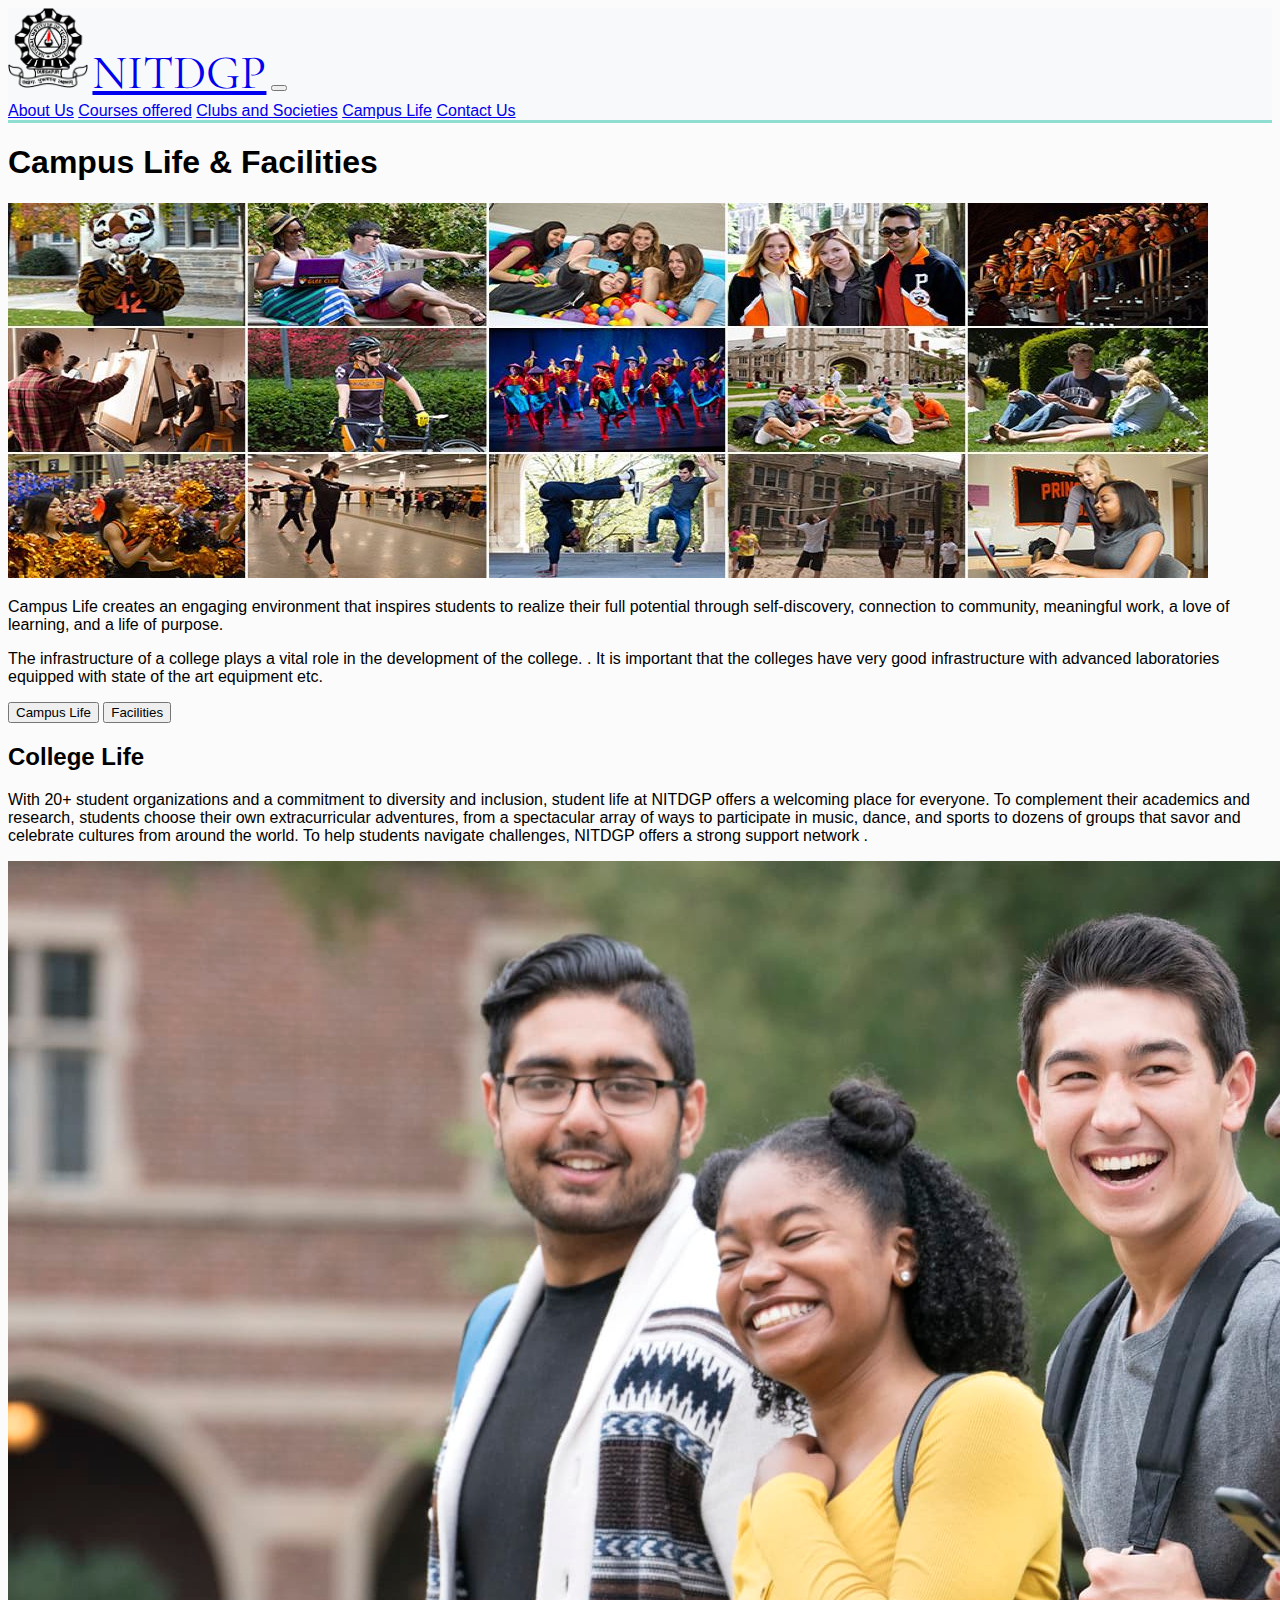
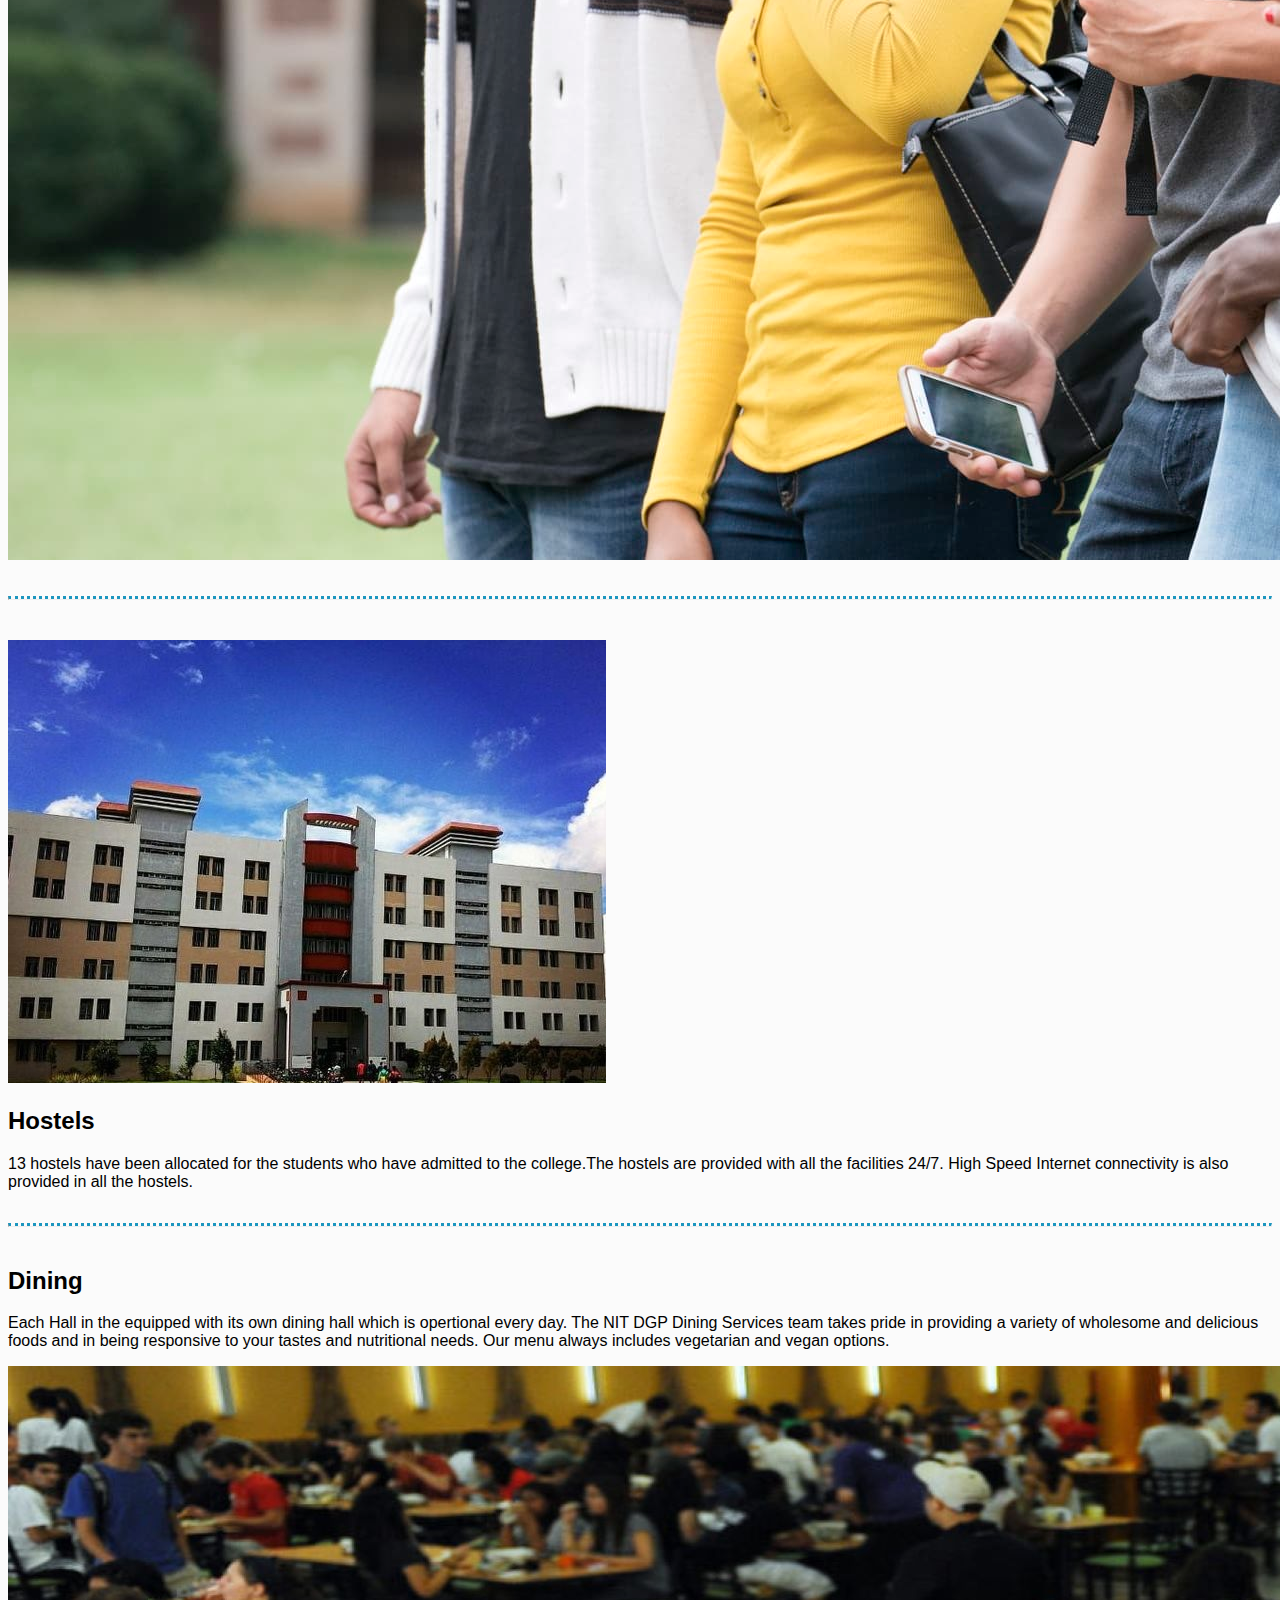
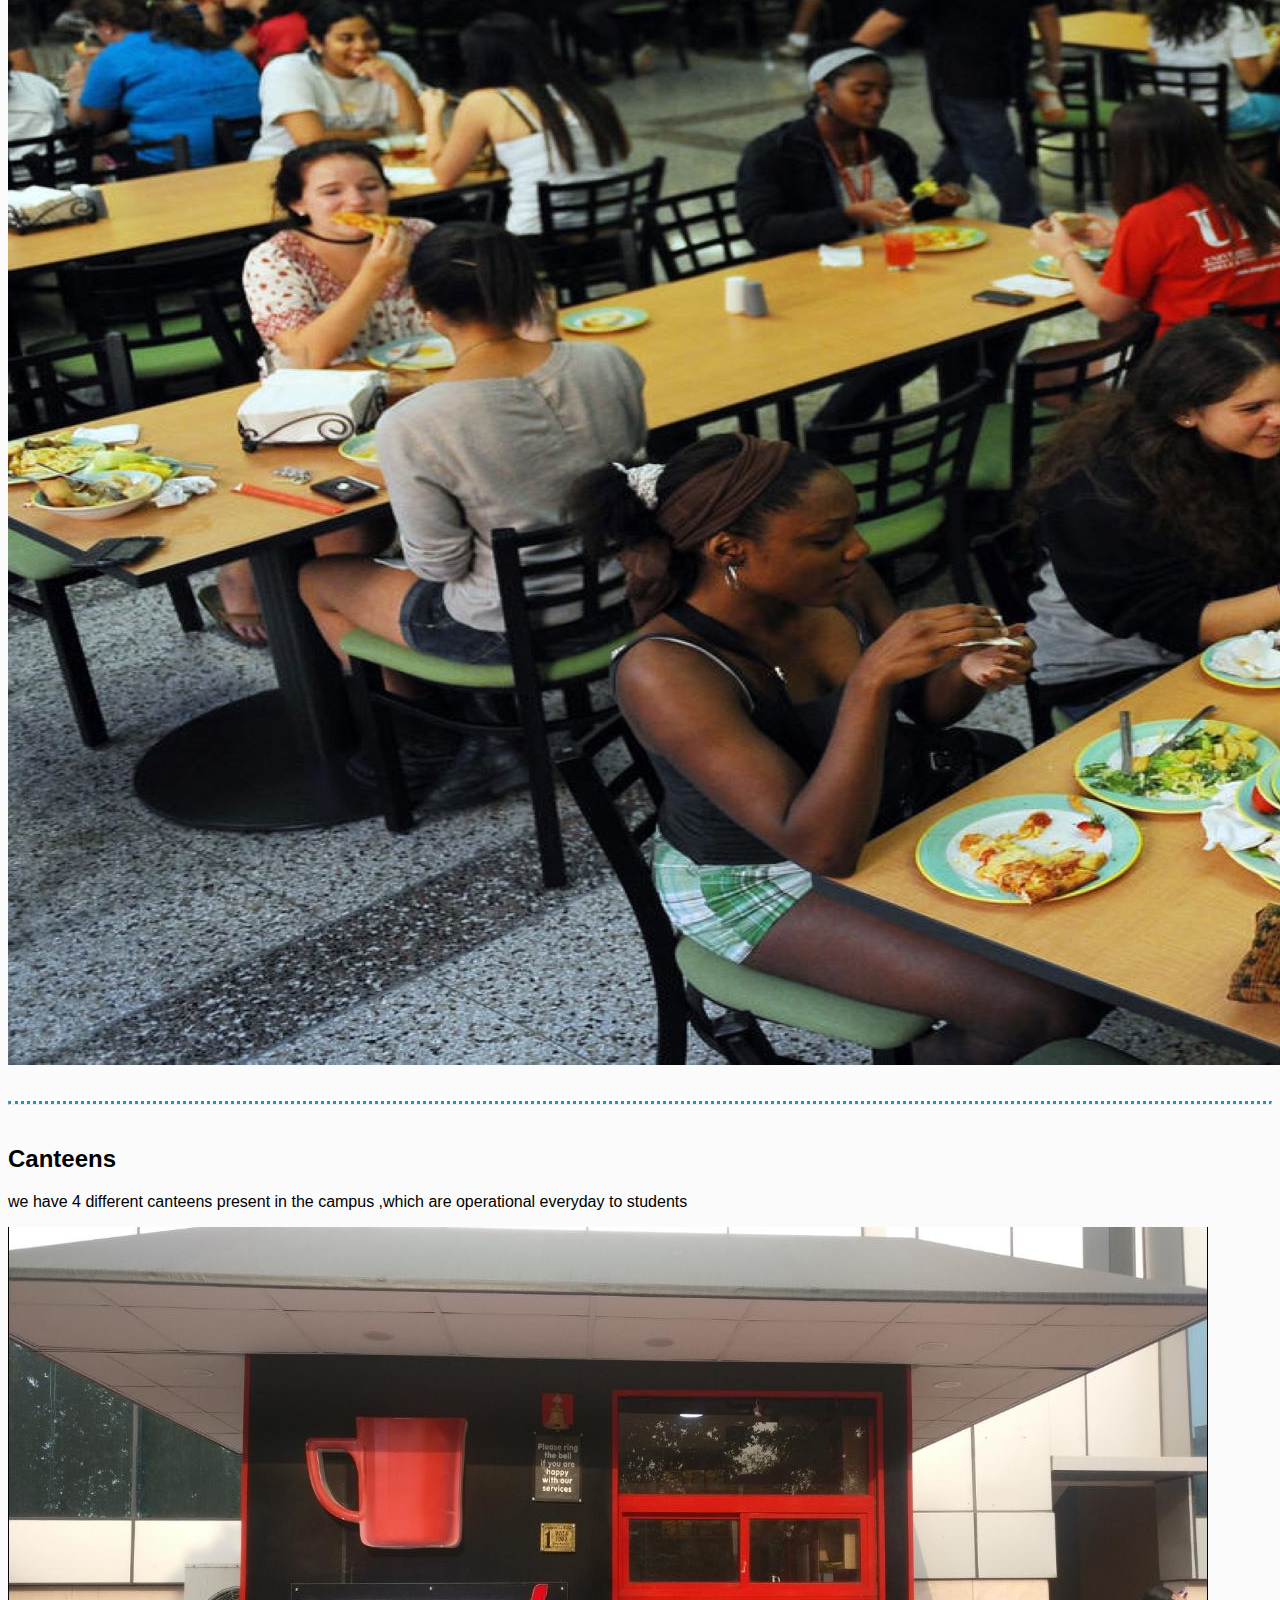
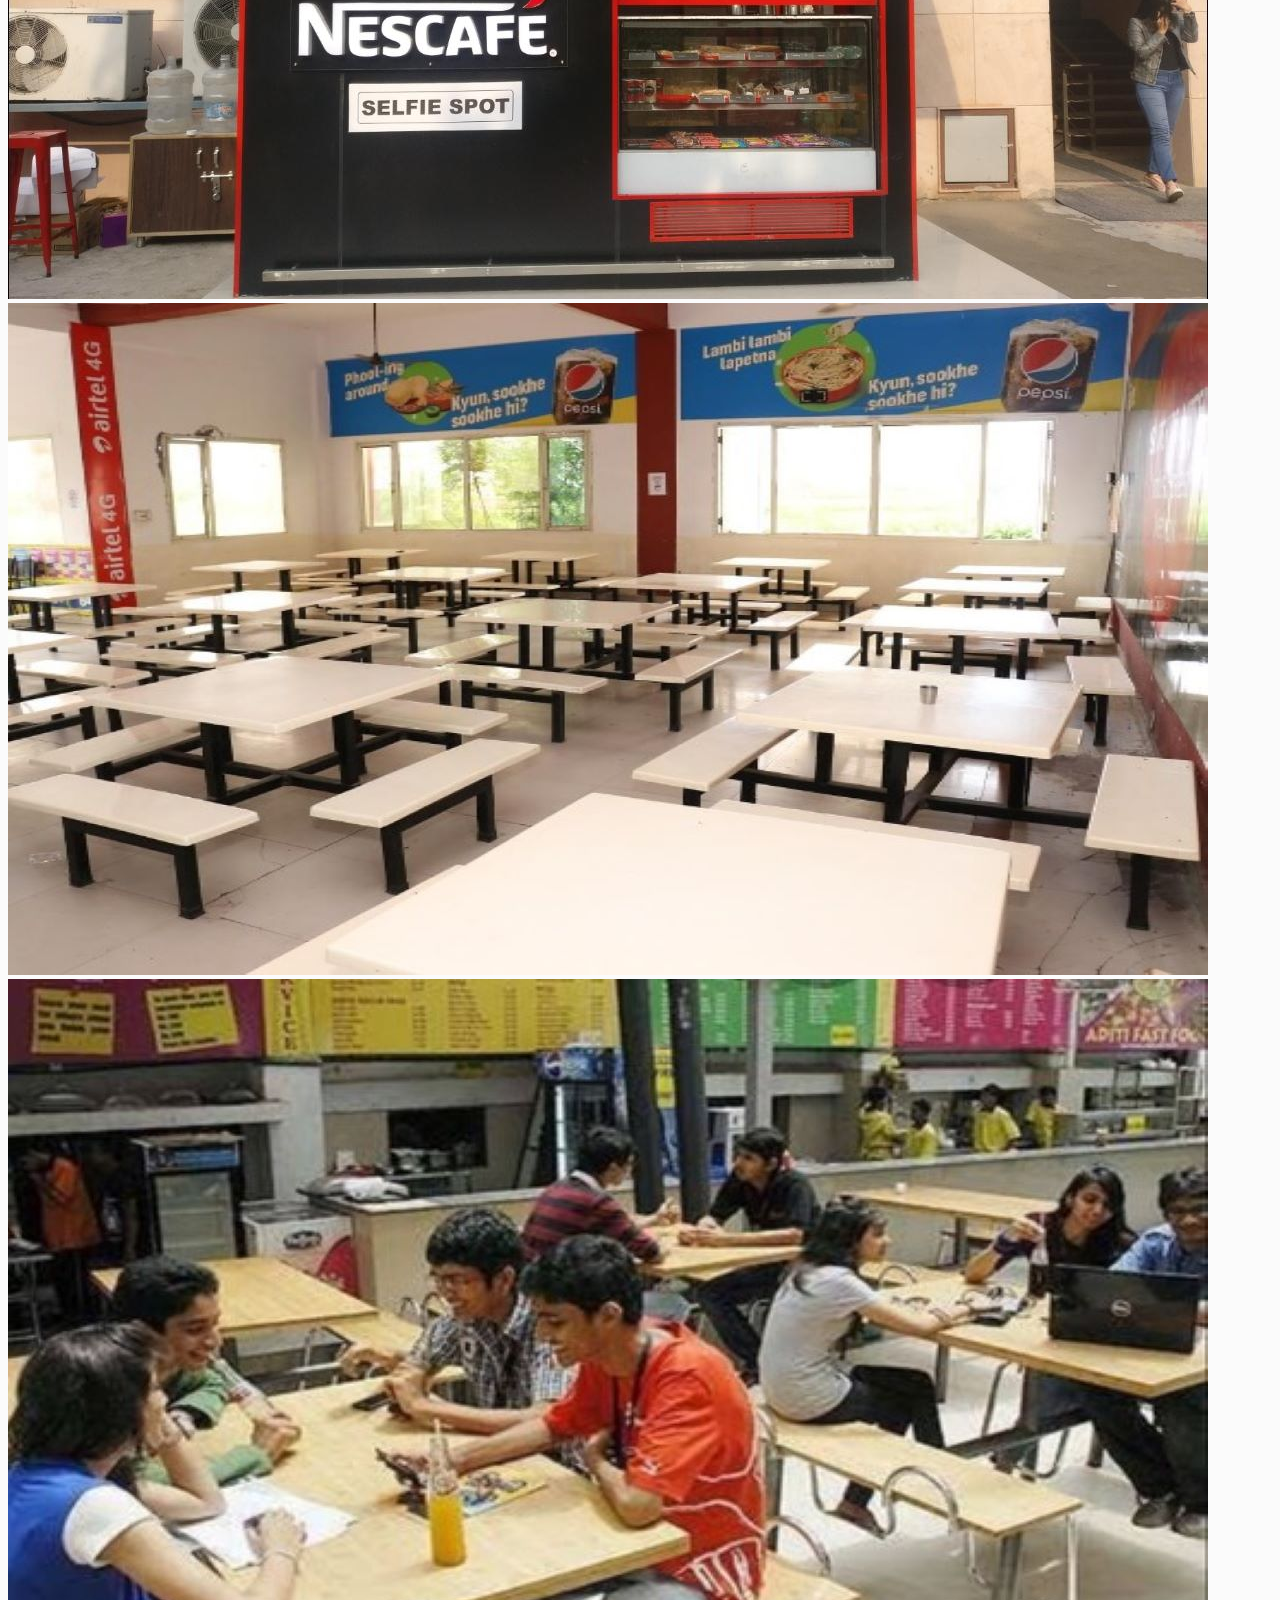
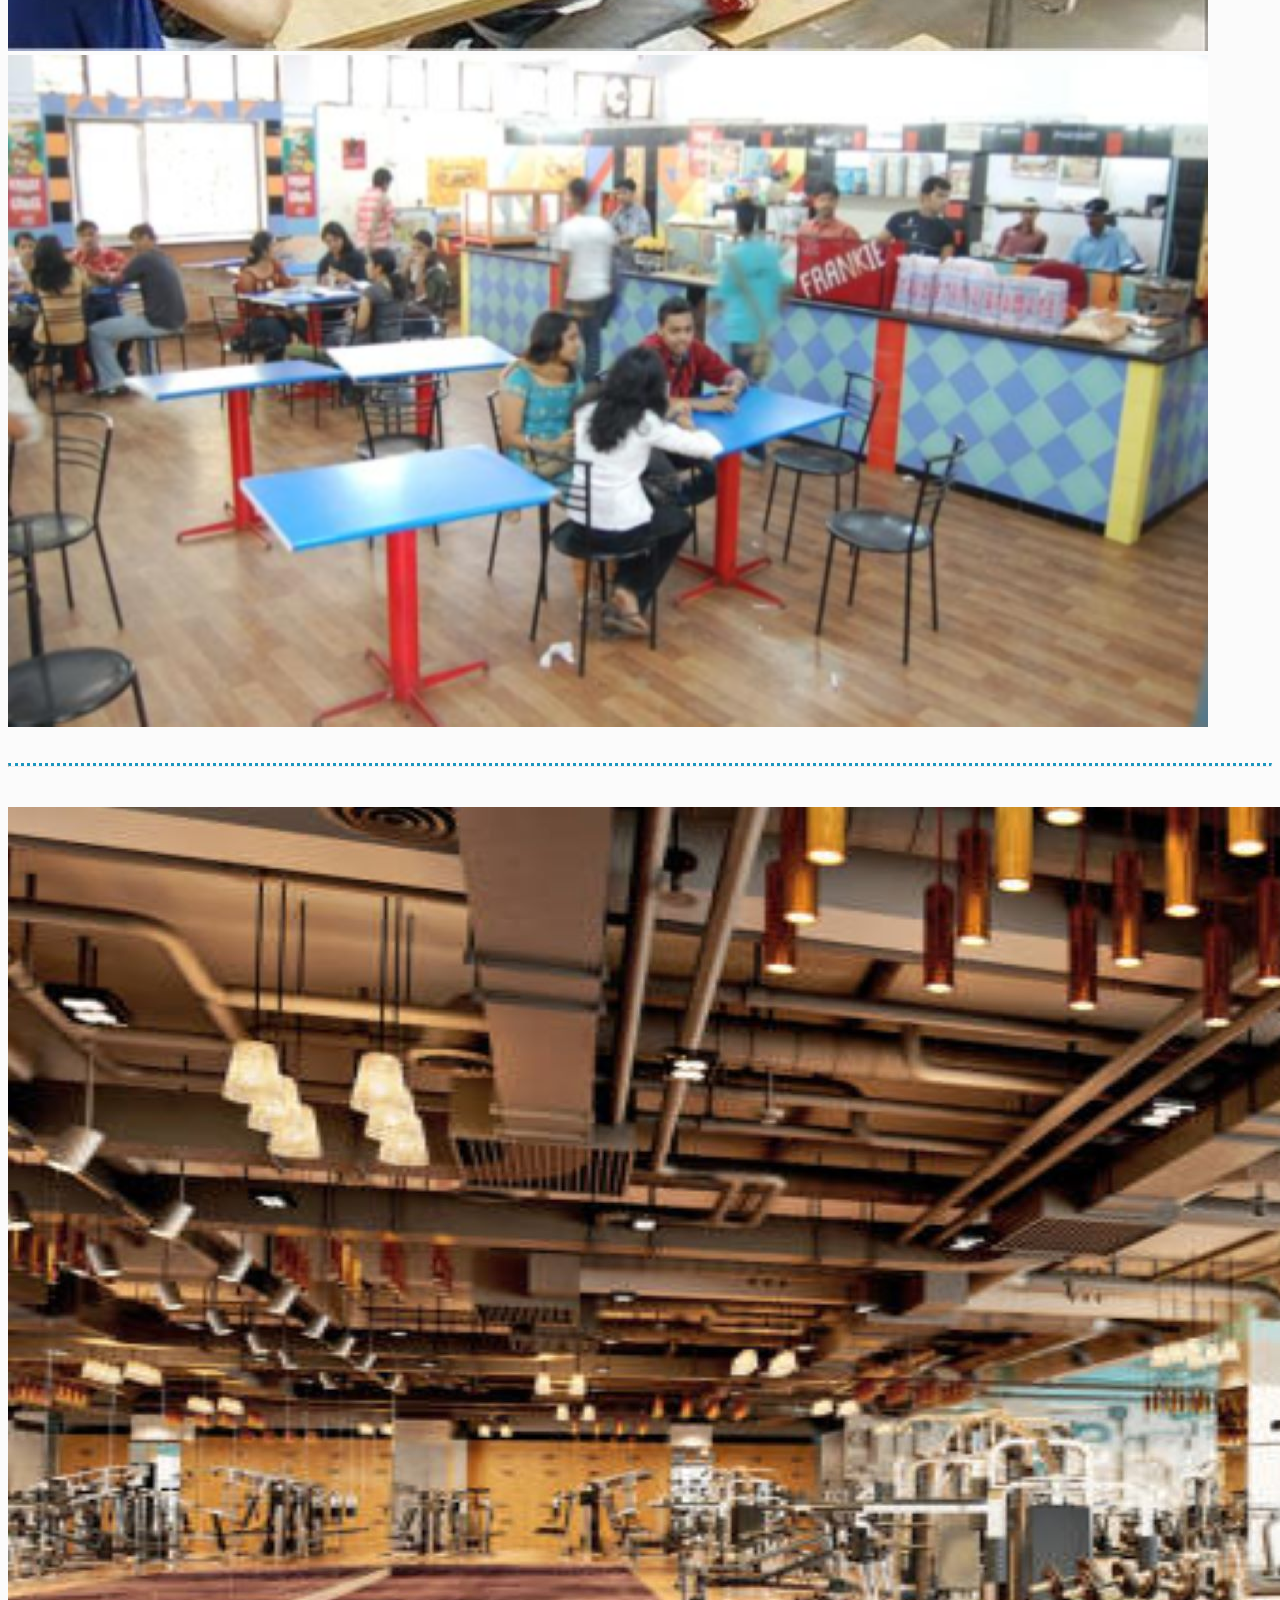
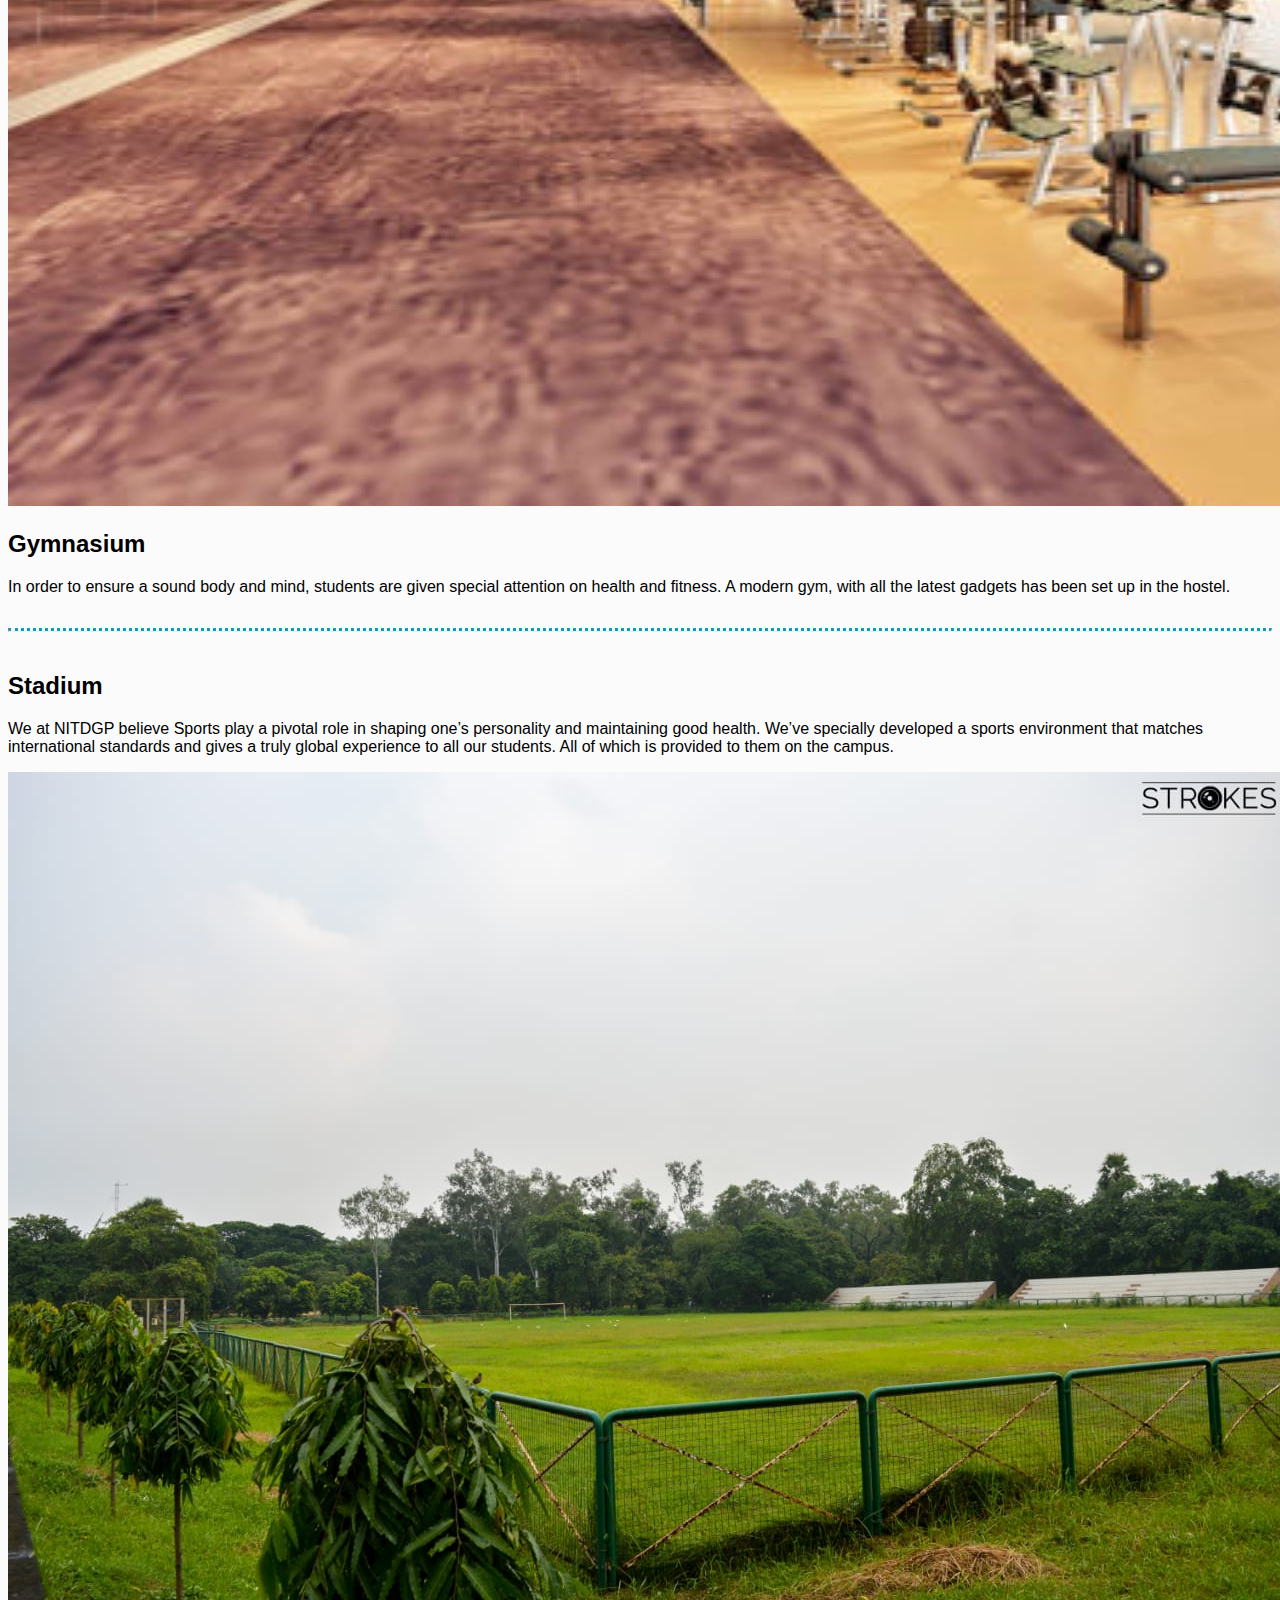
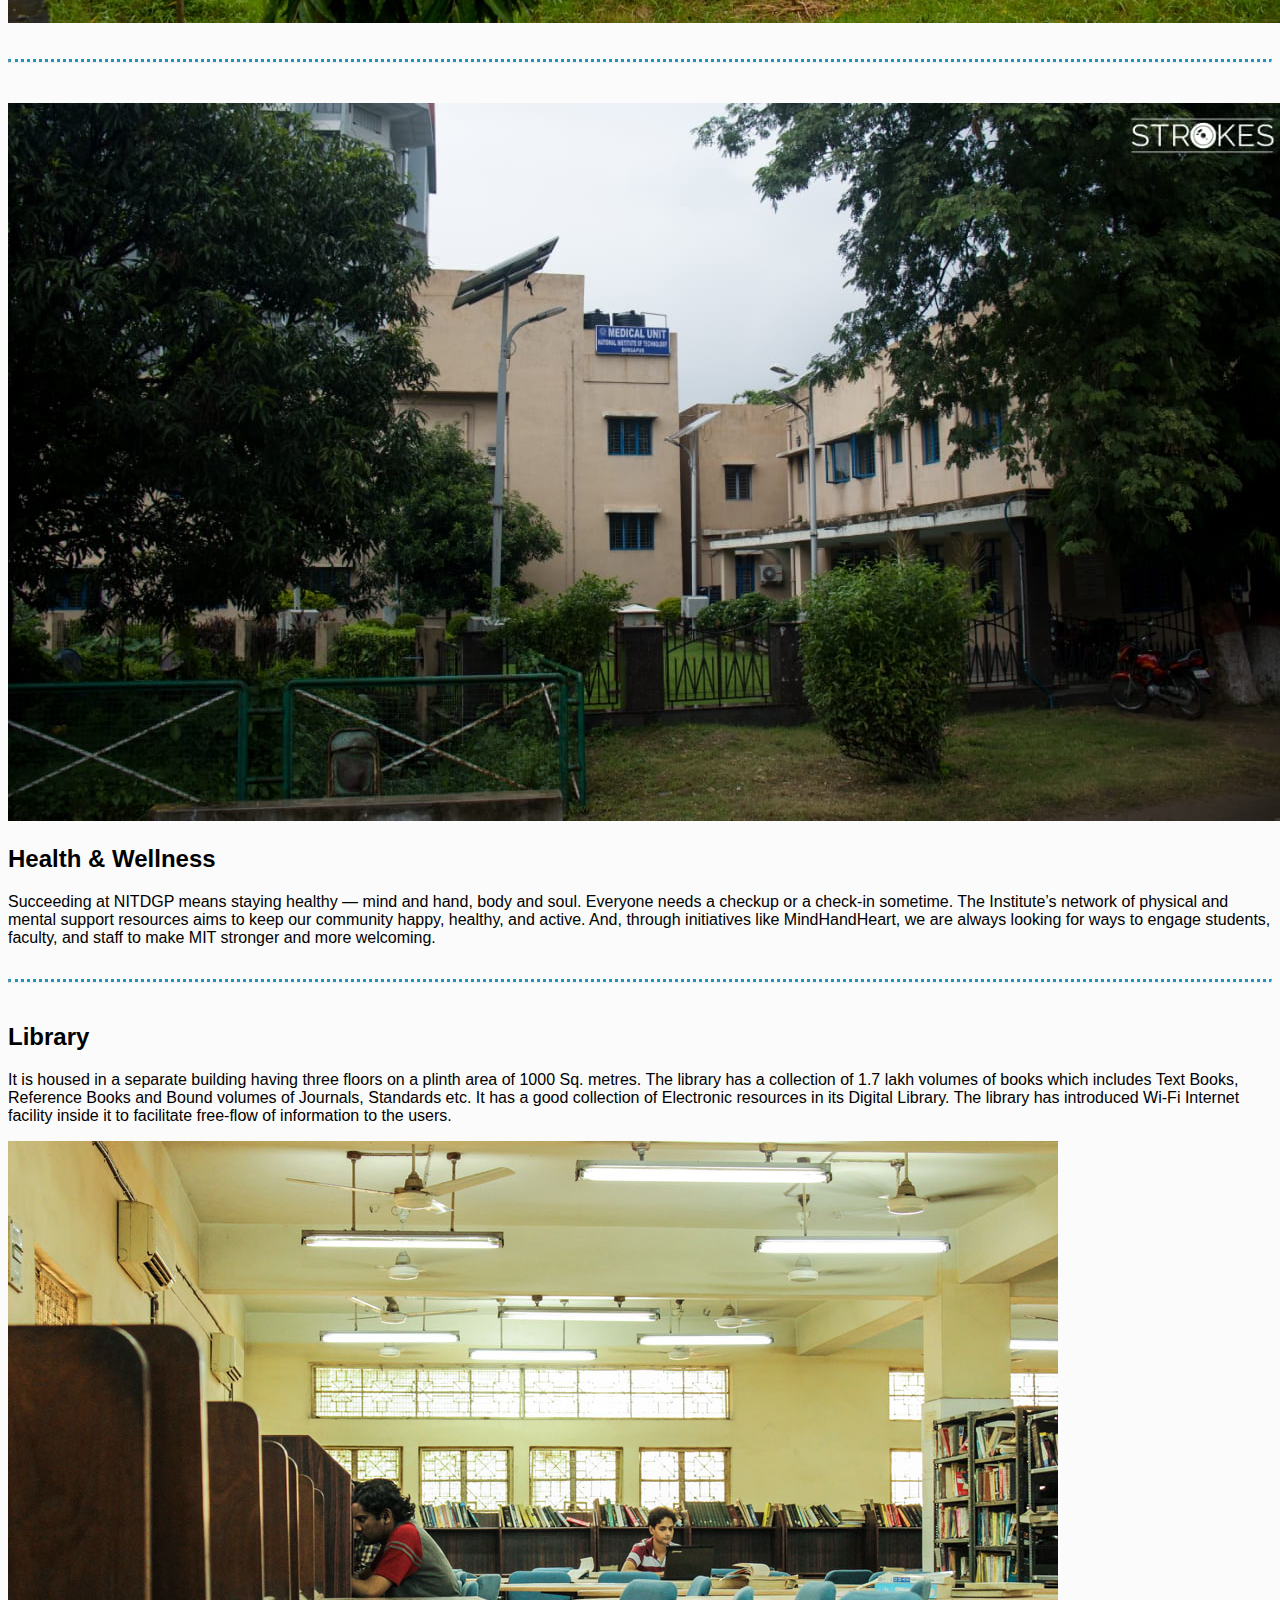
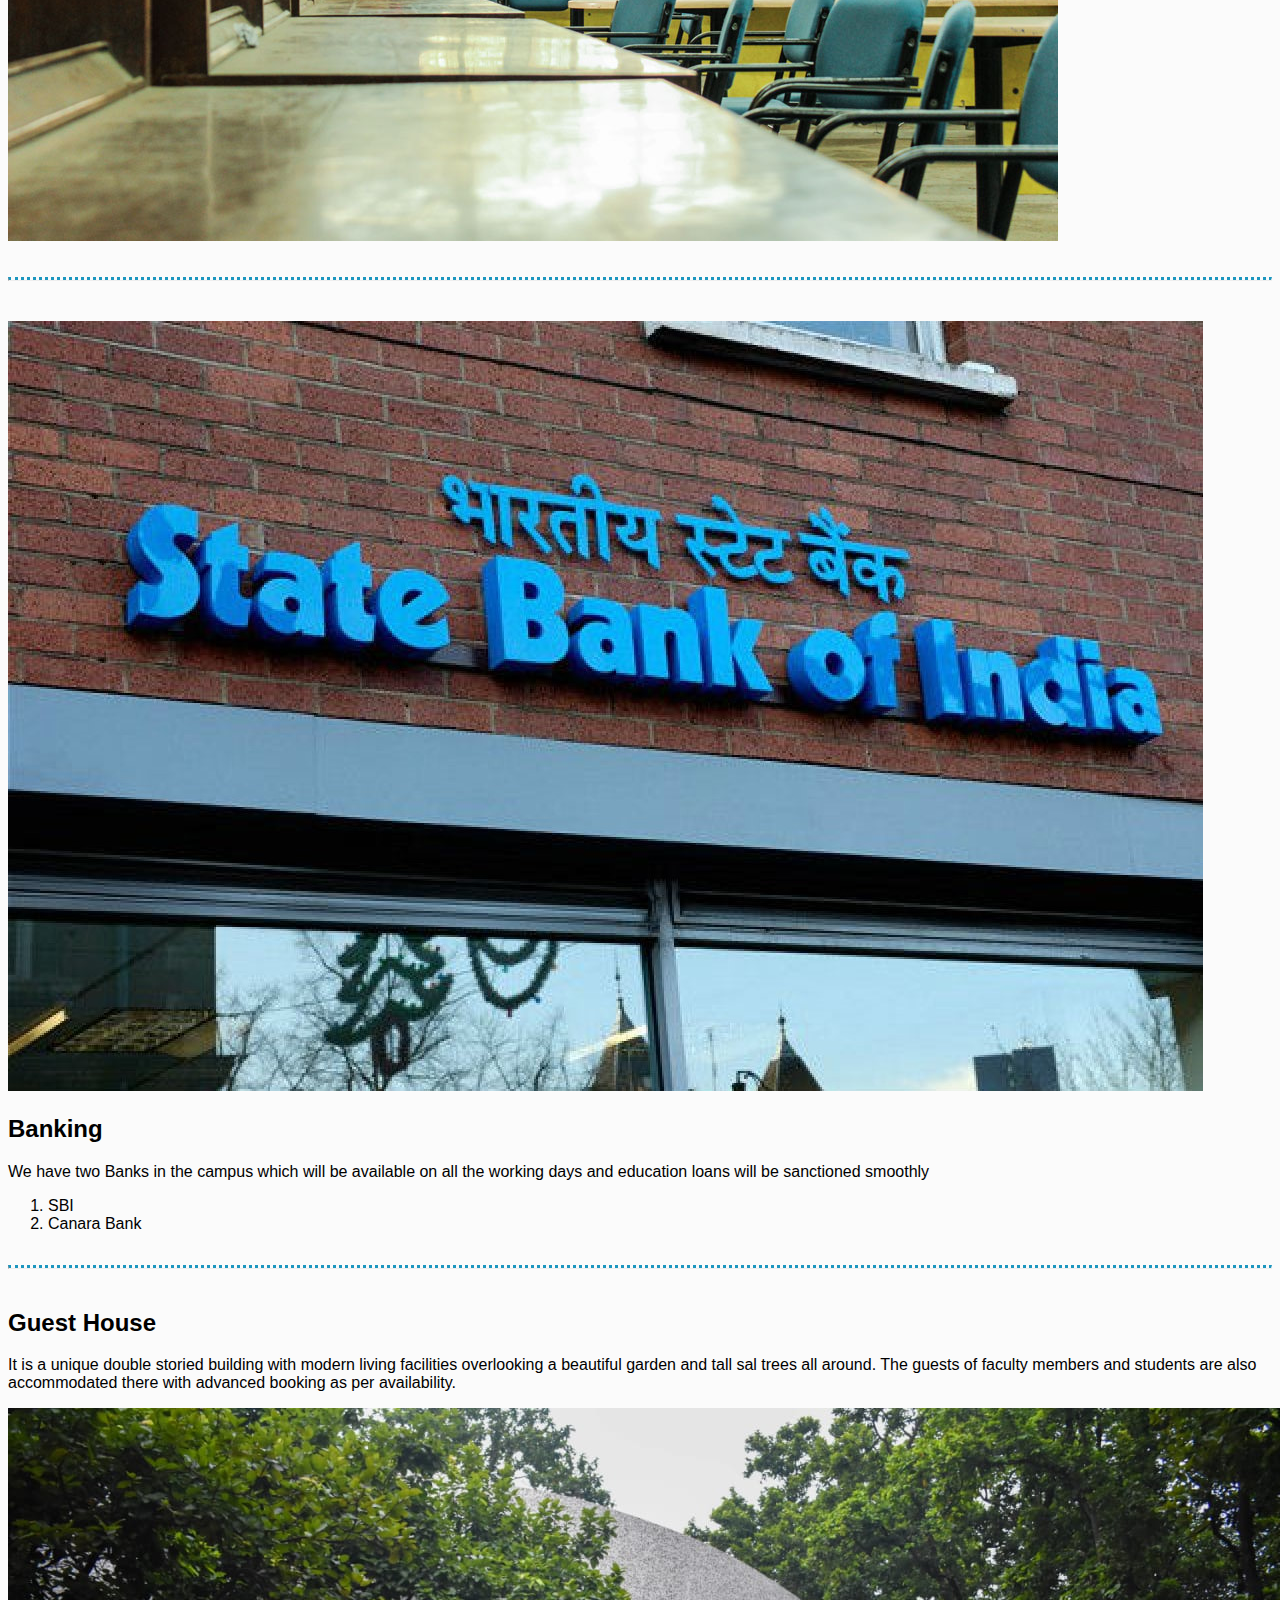
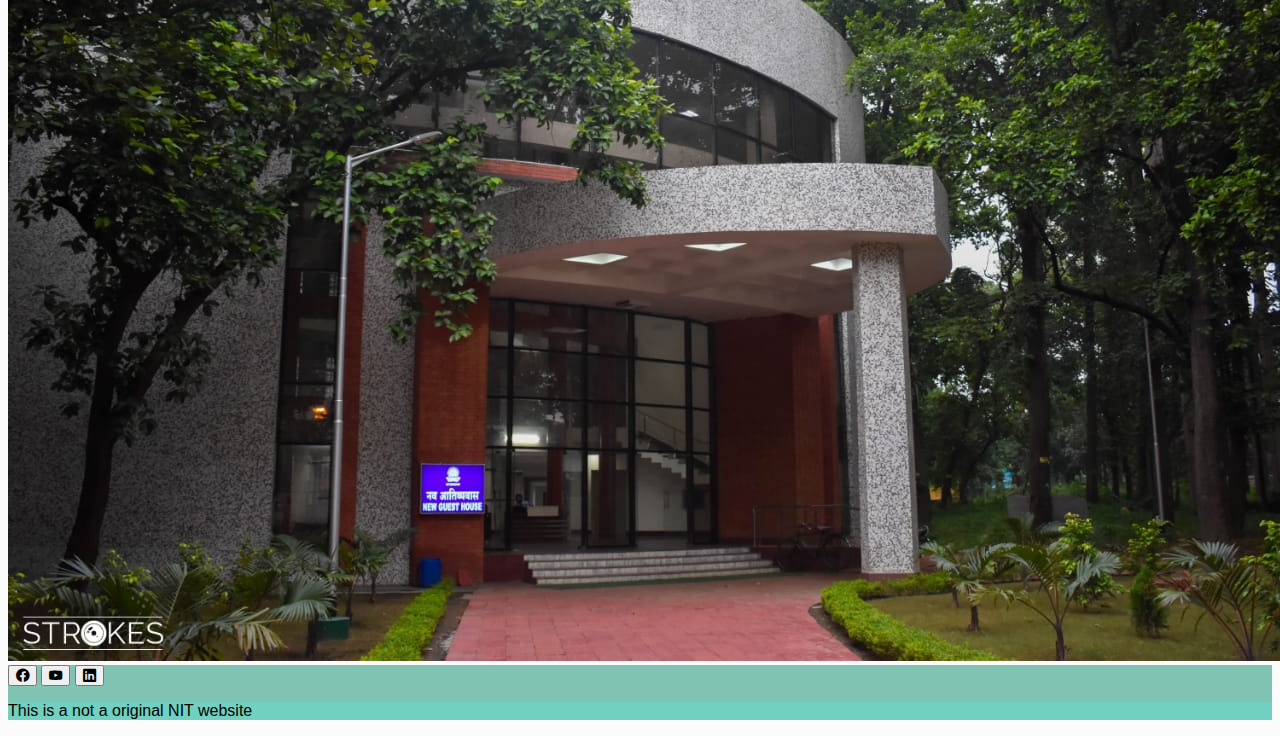
<file: facilities.html>
<!DOCTYPE html>
<html lang="en">
<head>
    <meta charset="UTF-8">
    <meta http-equiv="X-UA-Compatible" content="IE=edge">
    <meta name="viewport" content="width=device-width, initial-scale=1.0">
    <title>facilities</title>
    <link href="https://cdn.jsdelivr.net/npm/bootstrap@5.2.0-beta1/dist/css/bootstrap.min.css" rel="stylesheet" integrity="sha384-0evHe/X+R7YkIZDRvuzKMRqM+OrBnVFBL6DOitfPri4tjfHxaWutUpFmBp4vmVor" crossorigin="anonymous">
   
    <link rel="preconnect" href="https://fonts.googleapis.com">
    <link rel="preconnect" href="https://fonts.gstatic.com" crossorigin>
    <link href="https://fonts.googleapis.com/css2?family=Cormorant+Garamond&display=swap" rel="stylesheet">
    <link rel="stylesheet" href="https://cdn.jsdelivr.net/npm/bootstrap-icons@1.8.3/font/bootstrap-icons.css">
    <link rel="stylesheet" href="facilities.css">
    
</head>
<body>
    <nav class="navbar p-2  navbar-expand-lg    ">
        <img  class="img-fluid logo hover-none" src="images/NIT_Durgapur_Logo.png" alt="logo">
        <a id="mainnavbar" class="navbar-brand" href="index.html">NITDGP</a>
        <button class="navbar-toggler" data-bs-toggle="collapse" data-bs-target="#expand" >
          <span class="navbar-toggler-icon"> </span>
        </button>
        <div class="collapse navbar-collapse justify-content-right" id="expand">
            <div class="navbar-nav">
                <a class=" nav-link" href="about.html">About Us</a>
                <a class=" nav-link" href="courses.html">Courses offered</a>
                <a class=" nav-link" href="club.html">Clubs and Societies</a>
                <a class=" nav-link" href="facilities.html">Campus Life</a>
                <a class=" nav-link" href="contactus.html">Contact Us</a>
            </div>
        </div>
    </nav>
    
    <section class="container mt-5">
       <div>
        <h1>Campus Life & Facilities</h1>
        <div class="row justify-content-center">
           <div class="col-10">
            <img class='img-fluid hover-none' src="images/collegelife.jpg" alt="college life">
           </div>
          
        </div>
        <p>Campus Life creates an engaging environment that inspires students to realize their full potential through self-discovery, 
          connection to community, meaningful work, a love of learning, and a life of purpose. </p>
        <p>The infrastructure of a college plays a vital role in the development of the college.
          . It is important that the colleges have very good infrastructure with advanced laboratories
          equipped with state of the art equipment etc.
        </p>
       </div>  
      
     
      <button id="cbtn" class="btn btn-primary d-none">Campus  Life</button>

      <button id="fbtn" class="btn btn-primary d-none">Facilities</button>

    </section>

      

     <div id="clglifecontainer" class="">


        <section  class="container mt-5 clglife">
            <div class="row align-items-center">
                  <div id='clglife' class="col-lg-6 justify-content-center">
                      <div class="headers ">
                        <h2 class="text-center" id="clglifeheading">College Life</h2>
                        <p>With 20+ student organizations   
                             and a commitment to diversity and inclusion, student life at NITDGP 
                            offers a welcoming place for everyone. To complement their academics and research, students choose their own extracurricular adventures, 
                            from a spectacular array of ways to participate in music, dance, and sports to dozens of groups that savor and celebrate cultures from around 
                            the world. To help students navigate challenges, NITDGP offers a strong support network .</p>
                           
                      </div>
                  </div>
    
                  <div class="col-lg-6  ">
                    <div class="row">
                       <div class="col">
                     <img class='img-fluid' src="images/campuslife.jpeg" alt="studets in campus"> 
                    </div>
                  </div>
    
            </div>
        </section> 
          
          

          <section class="breakline container ">
            <div class="row justify-content-center">
              <div class="col-10">
                <hr class="line"  >
              </div>
            </div>
          </section> 

          <section  class="container  hall-container">
            <div class="row align-items-center">
                <div class="col-lg-6 order-2 order-lg-1 ">
                    <div class="row">
                       <div class="col">
                     <img class='img-fluid' src="images/hall.jpg" alt="hall">
                       </div>
                    </div>
                  </div>
    
                  <div id='dorm' class="col-lg-6 order-1 order-lg-2 justify-content-center">
                      <div class="headers ">
                        <h2 class="text-center" id="dormheading">Hostels</h2>
                        <p>13 hostels have been allocated for the students who have admitted to the college.The hostels are provided with all the facilities 24/7.
                            High Speed Internet connectivity is also provided in all the hostels.
                        </p>
                           
                      </div>
                  </div>
    
                 
    
            </div>
          </section> 


          <section class="breakline container ">
            <div class="row justify-content-center">
              <div class="col-10">
                <hr class="line"  >
              </div>
            </div>
          </section> 


          <section  class="container mt-5 Dining">
            <div class="row align-items-center">
                  <div id='dining' class="col-lg-6 justify-content-center">
                      <div class="headers ">
                        <h2 class="text-center" id="Diningheading">Dining</h2>
                        <p>Each Hall in the equipped with its own dining hall which is opertional every day.
                          The NIT DGP Dining Services team takes pride in providing a variety of wholesome and delicious 
                          foods and in being responsive to your tastes and nutritional needs.
                           Our menu always includes vegetarian and vegan options.
                        </p>
                           
                      </div>
                  </div>
    
                  <div class="col-lg-6  ">
                    <div class="row">
                       <div class="col">
                     <img class='img-fluid' src="images/dining.jpg" alt="dining hall"> 
                    </div>
                  </div>
    
            </div>
        </section> 

        <section class="breakline container ">
          <div class="row justify-content-center">
            <div class="col-10">
              <hr class="line"  >
            </div>
          </div>
        </section> 

        <section  class="container  hall-container">
           <div class="row text-center">
            <h2>Canteens</h2>
            <p> we have 4 different canteens present in the campus ,which are operational everyday to students </p>
           </div>

           <div class="row">
              <div class="col-md-3 col-sm-6 mb-2">
                    <img class="img-fluid" src="images/canteen1.jpg" alt="">
              </div>
              <div class="col-md-3 col-sm-6 mb-2">
                <img class="img-fluid" src="images/canteen2.jpg" alt="">
              </div>
              <div class="col-md-3 col-sm-6">
                <img class="img-fluid" src="images/canteen3.jpg" alt="">
              </div>
              <div class="col-md-3 col-sm-6">
                <img class="img-fluid" src="images/canteen4.png" alt="">
              </div>

           </div>
        </section> 

    
         

     </div>

     <section class="breakline container " id="breakspecial">
      <div class="row justify-content-center">
        <div class="col-10">
          <hr class="line"  >
        </div>
      </div>
    </section> 
    


     

 <div id="facilities-container" class="">

       <section  class="container  gym-container">
        <div class="row align-items-center">
            <div class="col-lg-6 order-2 order-lg-1 ">
                <div class="row">
                   <div class="col">
                 <img class='img-fluid' src="images/gym.jpg" alt="studets in campus">
                   </div>
                </div>
              </div>

              <div id='gym' class="col-lg-6 order-1 order-lg-2 justify-content-center">
                  <div class="headers ">
                    <h2 class="text-center" id="gymheading">Gymnasium</h2>
                    <p> In order to ensure a sound body and mind, students are given special attention on health and fitness.
                         A modern gym, with all the latest gadgets has been set up in the hostel.</p>
                       
                  </div>
              </div>

             

        </div>
      </section> 


      <section class="breakline container ">
        <div class="row justify-content-center">
          <div class="col-10">
            <hr class="line"  >
          </div>
        </div>
      </section> 


      <section  class="container  ground-container">
        <div class="row align-items-center">
              <div id='clglife' class="col-lg-6 justify-content-center">
                  <div class="headers ">
                    <h2 class="text-center" id="playgroundheading">Stadium</h2>
                    <p> We at NITDGP believe Sports play a pivotal role in shaping one’s personality and maintaining good health.
                         We’ve specially developed a sports environment that matches international standards and gives a truly global experience to all our students. 
                         All of which is provided to them on the campus.

                         </p>
                       
                  </div>
              </div>

              <div class="col-lg-6  ">
                <div class="row">
                   <div class="col">
                 <img class='img-fluid' src="images/playground.jpeg" alt="ground"> 
                </div>
              </div>

        </div>
      </section> 


      <section class="breakline container ">
        <div class="row justify-content-center">
          <div class="col-10">
            <hr class="line"  >
          </div>
        </div>
      </section> 


      <section  class="container health-container">
        <div class="row align-items-center">


            <div class="col-lg-6 order-2 order-lg-1 ">
                <div class="row">
                   <div class="col">
                 <img class='img-fluid' src="images/mu.jpeg" alt="medical facility">
                   </div>
                </div>
              </div>

              <div id='health' class="col-lg-6 order-1 order-lg-2 justify-content-center">
                  <div class="headers ">
                    <h2 class="text-center" id="healthheading">Health & Wellness</h2>
                    <p> Succeeding at NITDGP means staying healthy — mind and hand, body and soul. Everyone needs a 
                        checkup or a check-in sometime. The Institute’s network of physical and mental support resources aims to
                         keep our community happy, healthy, and active. And, through initiatives like MindHandHeart, 
                        we are always looking for ways to engage students, faculty, and staff to make MIT stronger and more welcoming.</p>
                       
                  </div>
              </div>

             

        </div>
      </section> 


      <section class="breakline container ">
        <div class="row justify-content-center">
          <div class="col-10">
            <hr class="line"  >
          </div>
        </div>
      </section> 


      <section  class="container  library-container">
        <div class="row align-items-center">
              <div id='library' class="col-lg-6 justify-content-center">
                  <div class="headers ">
                    <h2 class="text-center" id="libraryheading">Library</h2>
                    <p>It is housed in a separate building having three floors on a plinth area of 1000 Sq. metres. 
                        The library has a collection of 1.7 lakh volumes of books which includes Text Books, Reference Books and 
                        Bound volumes of Journals, Standards etc. It has a good collection of Electronic resources in its Digital Library. 
                        The library has introduced Wi-Fi Internet facility inside it to facilitate free-flow of information to the users. 
                      </p>
                       
                  </div>
              </div>

              <div class="col-lg-6  ">
                <div class="row">
                   <div class="col">
                 <img class='img-fluid' src="images/library.jpeg" alt="ground"> 
                </div>
              </div>

        </div>
      </section> 

      <section class="breakline container ">
        <div class="row justify-content-center">
          <div class="col-10">
            <hr class="line"  >
          </div>
        </div>
      </section> 

      <section  class="container bank-container">
        <div class="row align-items-center">


            <div class="col-lg-6 order-2 order-lg-1 ">
                <div class="row">
                   <div class="col">
                 <img class='img-fluid' src="images/bank.jpg" alt="bank">
                   </div>
                </div>
              </div>

              <div id='bank' class="col-lg-6 order-1 order-lg-2 justify-content-center">
                  <div class="headers ">
                    <h2 class="text-center" id="bankheading">Banking</h2>
                    <p> We have two Banks in the campus which will be available on all the working days and education loans will be sanctioned smoothly</p>
                    <ol>
                        <li>SBI</li>
                        <li>Canara Bank</li>
                    </ol>
                       
                  </div>
              </div>

             

        </div>
      </section> 

      <section class="breakline container ">
        <div class="row justify-content-center">
          <div class="col-10">
            <hr class="line"  >
          </div>
        </div>
      </section> 

      <section  class="container  guest-container">
        <div class="row align-items-center">
              <div id='guest' class="col-lg-6 justify-content-center">
                  <div class="headers ">
                    <h2 class="text-center" id="guestheading">Guest House</h2>
                    <p>It is a unique double storied building with modern living facilities overlooking a beautiful garden and tall sal trees all around. 
                        The guests of faculty members and students are also accommodated there with advanced booking as per availability.</p>
                       
                  </div>
              </div>

              <div class="col-lg-6  ">
                <div class="row">
                   <div class="col">
                 <img class='img-fluid' src="images/guestHouse.jpeg" alt="guestheading"> 
                </div>
              </div>

        </div>
      </section> 
    </div>







   
     
<div class="container-fluid p-0 mt-3">

  <footer  class=" footer text-center text-lg-start " >
    
      <div class="container d-flex justify-content-center py-5 ">
        <a href="https://www.facebook.com/nitdgpofficial/" target="_blank">      <button type="button" class="btn  mx-2 footericons" ><i class="bi bi-facebook"></i></button></a>
         <a href="https://www.youtube.com/channel/UCnnXqep517pke6rywOC61Cg/featured" target="_blank"><button type="button" class="btn  mx-2 footericons" ><i class="bi bi-youtube"></i></button></a>
         
         <a href="https://www.linkedin.com/school/national-institute-of-technology-durgapur/" target="_blank"><button type="button" class="btn  mx-2 footericons" ><i class="bi bi-linkedin"></i></button> </a>
  
      </div>
    
  
    <div class=" footer2 text-center text-white p-3" >
     
      <p>This is a not a original NIT website</p>
    </div>
   
  </footer>
  
</div>





    <script src="facilities.js"></script>
    <script src="https://code.jquery.com/jquery-3.3.1.slim.min.js"
      integrity="sha384-q8i/X+965DzO0rT7abK41JStQIAqVgRVzpbzo5smXKp4YfRvH+8abtTE1Pi6jizo"
      crossorigin="anonymous"></script>
    <script src="https://cdn.jsdelivr.net/npm/bootstrap@5.2.0-beta1/dist/js/bootstrap.bundle.min.js"
      integrity="sha384-pprn3073KE6tl6bjs2QrFaJGz5/SUsLqktiwsUTF55Jfv3qYSDhgCecCxMW52nD2"
      crossorigin="anonymous"></script>   
</body>
</html>
</file>
<file: about.css>
*{
   
    font-family: 'MessinaSans',sans-serif;
   
}
body{
   background-color: #fbfbfb;
}
.card{
   background-color: #fbfbfb;
   border: none;
   
}
#mainnavbar{
    font-family: 'Cormorant Garamond', serif;  ;
    font-size: 3rem;
}

.logo{
    width:5rem;
 }
 .navbar{
    background-color:#f8f9fa;
    border-bottom:rgba(108, 212, 195, 0.751) solid 
 }

 #expand a:hover{
    text-decoration: underline;
   
    
}
@media (min-width:992px){
   #expand a:hover{
      text-decoration: underline;
      transform: scale(1.1);
   }
}

#logo img{
   border-radius: 50%;
}
#logo , #oldpic ,#map{
   display: flex;
   justify-content: center;
   align-items: center;
}

#locationwords{
    display:flex;
    justify-content: center;
   align-items: center;
}

.map{
   display: flex;
   flex-direction: row;
   justify-content: center;
}

.card-image{
   display: flex;
   justify-content: center;
  
}
.card-image img{
   border-radius: 50%;
   width:50%;

}
#card-div{
   display: flex;
   flex-direction: row;
   justify-content: space-around;
}


.skills .skill{
   display: flex;
   align-items: center;
   margin: 40px 0;
   opacity: 0;
   transform: translateY(30px);
}



@keyframes fadeInUp {
   to {
     opacity: 1;
     transform: translateY(0);
   }
}
.sectionone{
   margin:50px;
}

@media (min-width:992px) { 
 
   #faculty,#location,#history{
      padding-left:70px;
   }
 }
@media (max-width:576px) { 
 
   #faculty,#location,#history{
      padding-left:10px;
   }
 }


.footer{
   background-color: #4eab94b4;
}
.footer2{

background-color: rgba(108, 212, 195, 0.751);
}
.footer2 p{
  color: black;
}

.breakline{
   margin-top:2rem;
   margin-bottom: 2.5rem;
}


hr{
   
   border-top: 3px dotted rgb(28, 150, 191);

}

#campustour{
   display:flex;
   justify-content: center;
}



 .pro{
   padding-left: 0;
 }



@media (max-width:595px) { 
 
   #youtubevideo{
      position: relative;
      width: 100%;
      padding-bottom: 56.25%; 
      height: 0;
    }
   #youtubevideo iframe{
      position: absolute;
      top:0;
      left: 0;
      width: 100%;
      height: 100%;
    }
   
 }
</file>
<file: contactus.css>
*{
   
  font-family: 'MessinaSans',sans-serif;
 
}
body{
   background-color: #fbfbfb;
}
#mainnavbar{
    font-family: 'Cormorant Garamond', serif;  
    font-size: 3rem;

}

.logo{
  width:5rem;
}
.navbar{
  background-color:#f8f9fa;

  border-bottom:#8eded1 solid ;
}

#expand a:hover{
  text-decoration: underline;
}

@media (min-width:992px){
 #expand a:hover{
    text-decoration: underline;
    transform: scale(1.1);
 }
}
.map{
  display: flex;
  flex-direction: row;
  justify-content: center;
}



  
form{
  
    font-family: Rockwell, Georgia, serif;
     max-width: 1000px;
    width:90%;
    margin: 0 auto;
    border: 1px solid rgb(100, 162, 255);
    background-color: white;
    
}

#detailsheading{
    background-color: rgb(142, 222, 209);
    color: white;
    text-align: center;
    padding:6px;
  }
  
  /*clear-fix the parent of column because it collapsed!  */
  form:after{
    content:'';
    display:block;
    clear:both;
  }
  
  /* FORM STUFF BEGINS HERE */
  form{
    font-size:110%
  }
  label{
    display:block;
    color:black;
    margin:16px 0 3px;
  }
  fieldset label{
    display:inline-block;
    font-size:85%;
    font-family:  Rockwell, Georgia, serif;
  }
  
  
  input[type=text],
  input[type=email],
  input[type=tel],
  input[type=date],
  textarea,
  select{
    width:100%;
    padding:5px;
    box-sizing:border-box;
    background-color: rgb(142, 222, 209,0.1);
    border: solid 1px tan;
    font-family:'Lucida Console', monospace;
  }
  textarea{
    resize: vertical;
    min-height: 70px;
  }
  
  fieldset{
    border:none;
    margin:20px 0 ;
    padding:10px 0;
    border-bottom: 1px solid  rgb(142, 222, 209);
  }
 
  legend{
    display:block;
    padding:3px;
    margin:3px;
    font-size:110%;

  }
  
  /* BUTTONS */
  input[type=submit]{
    background-color:forestgreen;
    color:white;
    border:none;
    padding: 6px 20px;
    font-size:110%;
    border-radius:10px;
    font-family: Rockwell, georgia, serif;
  }
  /* Reset Button: minimize the appearance */
  input[type=reset]{
    background-color:transparent;
    border:none;
    text-decoration:underline;
    cursor:pointer;
    margin:20px 0;
    color:olive;
  }
  
 

#form-container{
  display:flex;
  justify-content: space-around;
}

.footer{
    background-color: #4eab94b4;
}
.footer2{
  
  background-color: rgba(108, 212, 195, 0.751);
}
.footer2 p{
   color: black;
}
  

#popup {
   
    width: 100%;
    height: 100%;
    top: 0;
    left: 0;
    position:  center absolute;
    justify-content: center;
    align-items: center;
   
}

#close {
    position: absolute;
    
    font-weight: bold;
    color: whitesmoke;
    width: 30px;
    height: 27px;
    border-radius:50%;
    border: none;
   background-color:rgb(142, 222, 209) ;
}

#admcontainer{
   display:flex;
   justify-content: center;
}

.register{
    display:flex;
    justify-content: center;
}



.textonimage{
    width:100%;
height:50vh;
background:url(images/graduate.jpeg);
background-size:cover;
padding-right: 30px;
background-position:center;
display:flex;
justify-content: right;
align-items:center;

color:#c675f6;

}
#registration{
    color:black;
    background-color: #6cc3cb;
}
  

.breakline{
    margin-top:2rem;
    margin-bottom: 2.5rem;
 }
 
 
 hr{
    
    border-top: 3px dotted rgb(28, 150, 191);
 
 }
 
  
  
  
  
 
#map{
  display: flex;
  justify-content: center;
  align-items: center;
}

#locationwords{
   display:flex;
   justify-content: center;
  align-items: center;
}

.map{
  display: flex;
  flex-direction: row;
  justify-content: center;
}




@media (min-width:992px) { 

  #faculty,#location,#history{
     padding-left:70px;
  }
}
@media (max-width:576px) { 

  #faculty,#location,#history{
     padding-left:10px;
  }
}
</file>
<file: courses.css>
*{
   
    font-family: 'MessinaSans',sans-serif;
}
body{
   background-color: #fbfbfb;
}

#mainnavbar{
    font-family: 'Cormorant Garamond', serif;  ;
    font-size: 3rem;
}

.logo{
    width:5rem;
 }
 .navbar{
    background-color:#f8f9fa;
    border-bottom:rgba(108, 212, 195, 0.751) solid 
 }

 #expand a:hover{
    text-decoration: underline;
   
    
}
@media (min-width:992px){
   #expand a:hover{
      text-decoration: underline;
      transform: scale(1.1);
   }
}

.headingcontainer{
    display:flex;
    justify-content: space-between;
}
.container-button{
    margin-right:10px;
}

hr{
   
        border-top: 3px dotted rgb(28, 150, 191);
    
}

.breakline{
    margin-top:1.5rem;
    margin-bottom: 1.5rem;
 }
#card-div{
    display:flex;
    justify-content: space-between;
    
}

.card-image{
    display: flex;
    justify-content: center;
   
 }
 .card-image img{
    border-radius: 50%;
    width:50%;
 
 }
 .card{
    background-color: #fbfbfb;
    border: none;
   
    margin-bottom: 5px;
    margin-top:5px;
    
 }

#ugdetails{
   
    border-radius: 5px;

}
.groupname:hover{
    color:rgba(25, 71, 198, 0.804);
} 
.card:hover{
   transform: scale(1.05);
}

.btn{
    height: 55px;
  width: 55px;
  border-radius: 50%;

   
}

.collapse{
    transition:300ms;
}

.textonimage{
    width:100%;
height:50vh;
background:url(images/books.jpeg);
background-size:cover;
padding-left: 10px;
background-position:center;
display:flex;
align-items:center;

} 







.footer{
    background-color: #4eab94b4;
 }
 .footer2{
 
 background-color: rgba(108, 212, 195, 0.751);
 }
 .footer2 p{
   color: black;
 }

 /* .btn{
    
    padding-right: 0;
    margin-right: 0;
 } */
</file>
<file: facilities.css>
*{
   
    font-family: 'MessinaSans',sans-serif;
  
}
body{
   background-color: #fbfbfb;
}
#mainnavbar{
    font-family: 'Cormorant Garamond', serif;  ;
    font-size: 3rem;
}
.logo{
  width:5rem;
}
.navbar{
  background-color:#f8f9fa;

  border-bottom:rgba(108, 212, 195, 0.751) solid ;
}

#expand a:hover{
  text-decoration: underline;
 
 
  
}
@media (min-width:992px){
 #expand a:hover{
    text-decoration: underline;
    transform: scale(1.1);
 }
}




.breakline{
    margin-top:2rem;
    margin-bottom: 2.5rem;
}
hr{
   
    border-top: 3px dotted rgb(28, 150, 191);
 
}
 

#card-div{
    display:flex;
    justify-content: space-between;
    border-radius: 5%;
    
}

.hall-image{
    display: flex;
    justify-content: center;
   
 }
 .hall-image img{
   
    width:75%;
    border-radius: 25px;
 
 }


 .footer{
  background-color: #4eab94b4;
}
.footer2{

background-color: rgba(108, 212, 195, 0.751);
}
.footer2 p{
 color: black;
}
.img-fluid:hover{
  box-shadow: rgba(0, 0, 0, 0.3) 0px 19px 38px, rgba(0, 0, 0, 0.22) 0px 15px 12px;
  transform: scale(1.01);
 
}
.hover-none:hover{
  box-shadow:none;
  transform :none;

}
</file>
